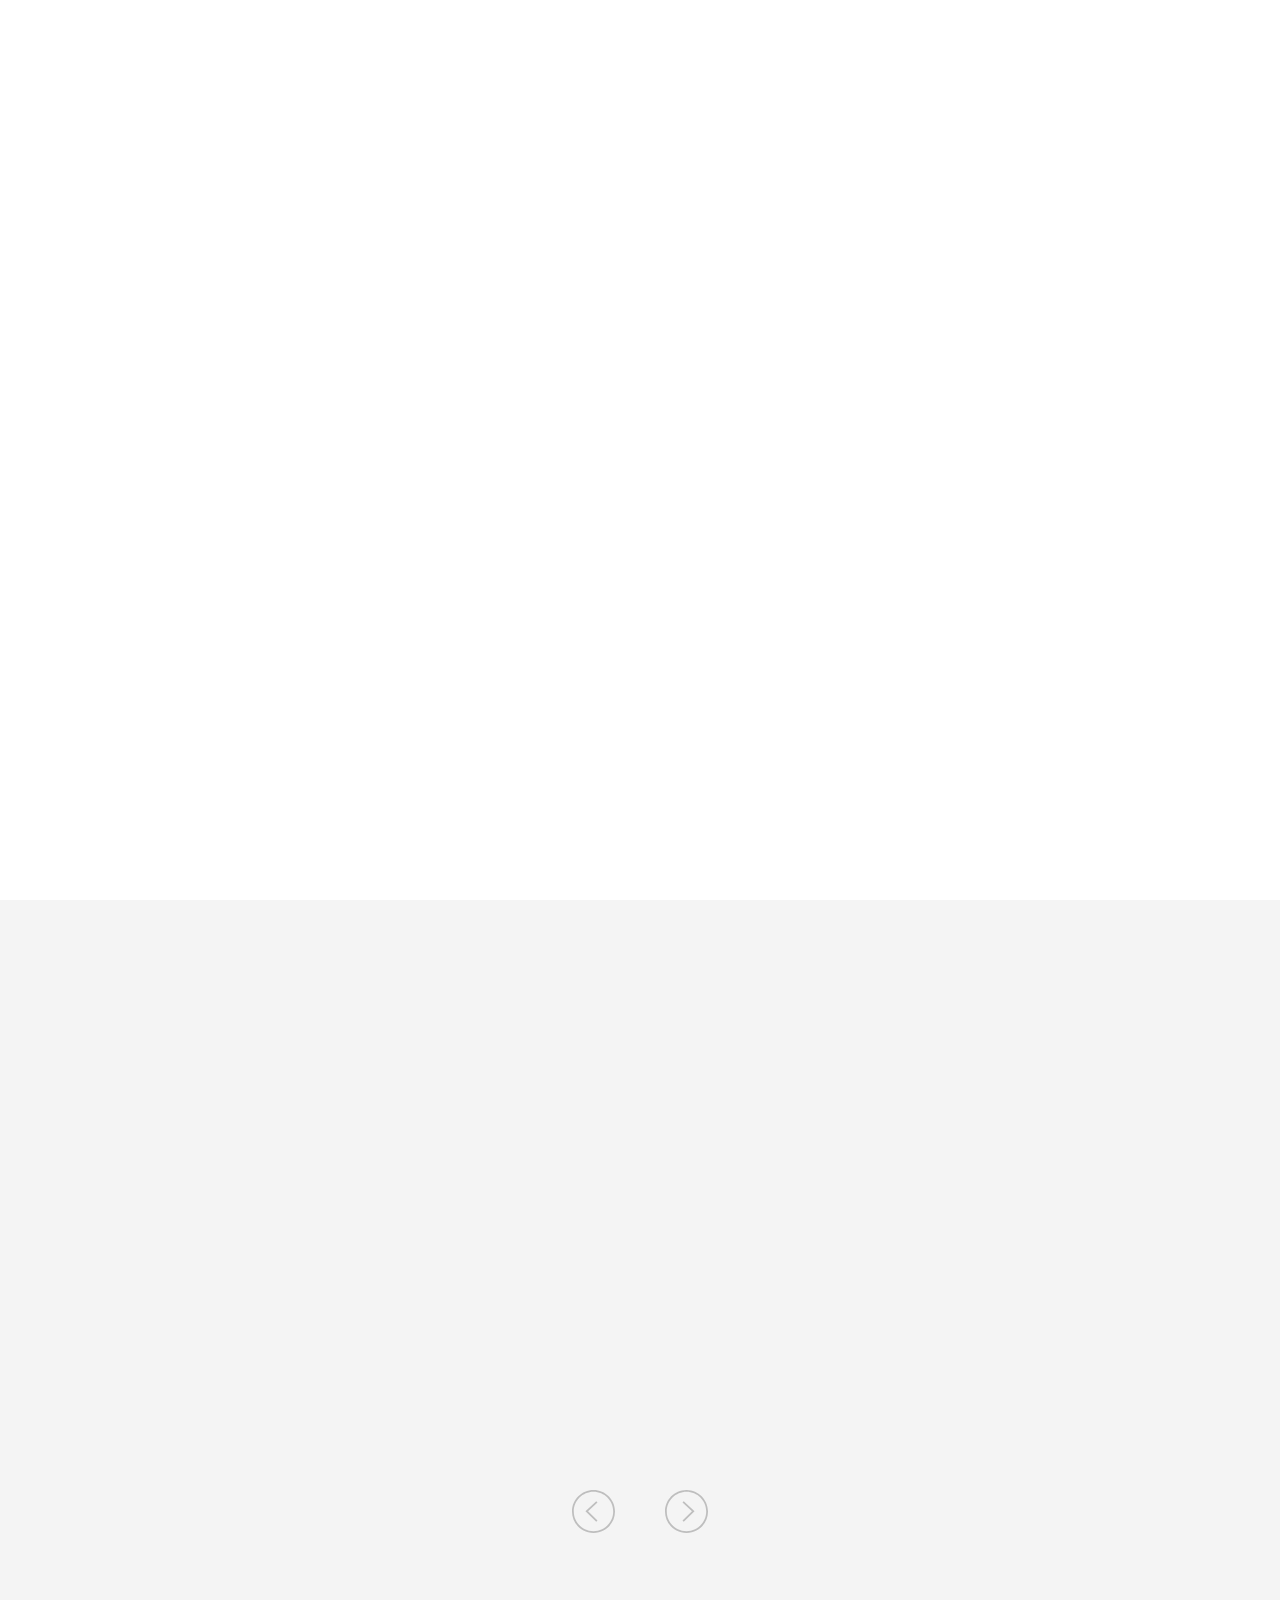
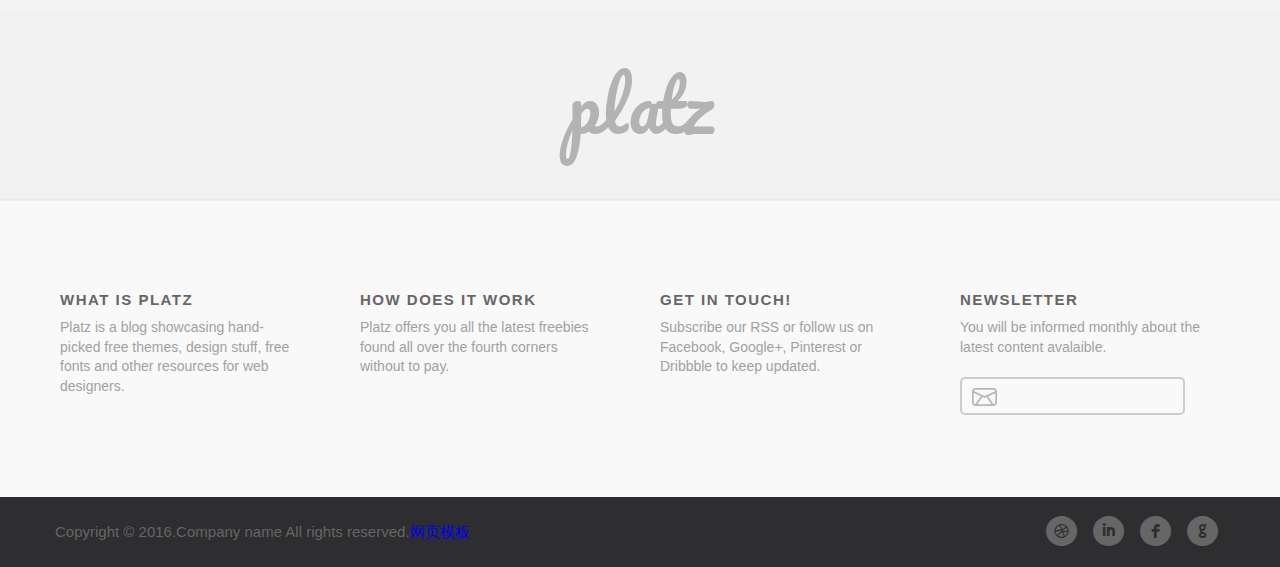
<file: index.html>
<!DOCTYPE HTML>
<html>

<head>

<meta http-equiv="Content-Type" content="text/html; charset=UTF-8">
<title>Home</title>

<!-- Behavioral Meta Data -->
<meta name="apple-mobile-web-app-capable" content="yes">
<meta name="viewport" content="width=device-width, initial-scale=1, maximum-scale=1, user-scalable=no">
<link rel="icon" type="image/png" href="img/small-logo-01.png">
<link href='http://fonts.googleapis.com/css?family=Roboto:400,900,900italic,700italic,700,500italic,400italic,500,300italic,300' rel='stylesheet' type='text/css'>
<link href='https://fonts.googleapis.com/css?family=Pacifico' rel='stylesheet' type='text/css'>
<link href='style.css' rel='stylesheet' type='text/css'>

</head>
<body>

<a name="ancre"></a>

<!-- CACHE -->
<div class="cache"></div>

<!-- HEADER -->

<div id="wrapper-header">
	<div id="main-header" class="object">
		<div class="logo"><img src="img/logo-burst.png" alt="logo platz" height="38" width="90"></div>
        <div id="main_tip_search"> 
			<form>
				<input type="text" name="search" id="tip_search_input" list="search" autocomplete=off required>
			</form>
		</div>
        <div id="stripes"></div>
    </div>
</div>

<!-- NAVBAR -->

<div id="wrapper-navbar">
		<div class="navbar object">
    		<div id="wrapper-sorting">
            <div id="wrapper-title-1">
            <div class="top-rated object">Top-rated</div>
            	<div id="fleche-nav-1"></div>
    		</div>
            
            <div id="wrapper-title-2">
            <a href="#"><div class="recent object">Recent</div></a>
                <div id="fleche-nav-2"></div>
    		</div>
            
            <div id="wrapper-title-3">
            <a href="#"><div class="oldies object">Oldies</div></a>
                <div id="fleche-nav-3"></div>
    		</div>
            </div>
            <div id="wrapper-bouton-icon">
            	<div id="bouton-ai"><img src="img/icon-ai.svg" alt="illustrator" title="Illustrator" height="28" width="28"></div>
            	<div id="bouton-psd"><img src="img/icon-psd.svg" alt="photoshop" title="Photoshop" height="28" width="28"></div>
            	<div id="bouton-theme"><img src="img/icon-themes.svg" alt="theme" title="Theme" height="28" width="28"></div>
            	<div id="bouton-font"><img src="img/icon-font.svg" alt="font" title="Font" height="28" width="28"></div>
            	<div id="bouton-photo"><img src="img/icon-photo.svg" alt="photo" title="Photo" height="28" width="28"></div>
            	<div id="bouton-premium"><img src="img/icon-premium.svg" alt="premium" title="Premium" height="28" width="28"></div>
			</div>
    	</div>
    </div>

<!-- FILTER -->	

	<div id="main-container-menu" class="object">
    	<div class="container-menu">
        	
            <div id="main-cross">
            	<div id="cross-menu"></div>
            </div>
            
            <div id="main-small-logo">
            	<div class="small-logo"></div>
            </div>
            
            <div id="main-premium-ressource">
                <div class="premium-ressource"><a href="#">Premium resources</a></div>
            </div>
            
            <div id="main-themes">
                <div class="themes"><a href="#">Latest themes</a></div>
            </div>
            
            <div id="main-psd">
                <div class="psd"><a href="#">PSD goodies</a></div>
            </div>
                
            <div id="main-ai">
                <div class="ai"><a href="#">Illustrator freebies</a></div>
            </div>
            
            <div id="main-font">
                <div class="font"><a href="#">Free fonts</a></div>
            </div>
            
            <div id="main-photo">
                <div class="photo"><a href="#">Free stock photos</a></div>
            </div>
            
        </div>
    </div>


<!-- PORTFOLIO -->

	<div id="wrapper-container">
    
		<div class="container object">

			<div id="main-container-image">
                       
					<section class="work">

						<figure class="white">
							<a href="details.html">
								<img src="img/psd-4.jpg" alt="" />
								<dl>
									<dt>Wordpress theme</dt>
									<dd>Symphony is a responsive one page website template designed with sketches and coded with html5 and php. Freebie released by Lacoste Xavier.</dd>	
								</dl>
							</a>
                            <div id="wrapper-part-info">
                            	<div class="part-info-image"><img src="img/icon-psd.svg" alt="" width="28" height="28"/></div>
                            	<div id="part-info">Wordpress theme</div>
							</div>
                        </figure>	

						<figure class="white">
							<a href="#">
								<img src="img/font-1.jpg" alt="" />
								<dl>
									<dt>Free font</dt>
									<dd>Bavro is a minimal free font best suitable for posters and headlines. Designed and released by Marcelo Melo.</dd>
								</dl>
							</a>	
                            <div id="wrapper-part-info">
                            	<div class="part-info-image"><img src="img/icon-font.svg" alt="" width="28" height="28"/></div>
                            	<div id="part-info">Free font</div>
							</div>
						</figure>	

						<figure class="white">
							<a href="#">
								<img src="img/psd-1.jpg" alt="" />
								<dl>
									<dt>PSD Goodies</dt>
									<dd>A set of high resolution iPhone 6 and Nexus 5 mockups created with smart objects. Free PSD released by Ghani Pradita.</dd>	
								</dl>
							</a>	
                            <div id="wrapper-part-info">
                            	<div class="part-info-image"><img src="img/icon-psd.svg" alt="" width="28" height="28"/></div>
                            	<div id="part-info">PSD Goodies</div>
							</div>
						</figure>	

						<figure class="white">
							<a href="#">
								<img src="img/psd-2.jpg" alt="" />
								<dl>
									<dt>PSD Goodies</dt>
									<dd>A set of 4 free photorealistic Nexus 5 mockups providing smart objects. Free PSD released by Craftwork.</dd>	
								</dl>
							</a>
                            <div id="wrapper-part-info">
                            	<div class="part-info-image"><img src="img/icon-psd.svg" alt="" width="28" height="28"/></div>
                            	<div id="part-info">PSD Goodies</div>
							</div>
						</figure>	

						<figure class="white">
							<a href="#">
								<img src="img/ai-1.jpg" alt="" />
								<dl>
									<dt>Illustrator freebies</dt>
									<dd>A set of 6 outline beer icons created with Adobe Illustrator. Free Ai designed and released by Justas Galaburda.</dd>	
								</dl>
							</a>	
                            <div id="wrapper-part-info">
                            	<div class="part-info-image"><img src="img/icon-ai.svg" alt="" width="28" height="28"/></div>
                            	<div id="part-info">Illustrator Freebies</div>
							</div>
						</figure>	

						<figure class="white">
							<a href="#">
								<img src="img/theme-2.jpg" alt="" />
								<dl>
									<dt>Html theme</dt>
									<dd>Symphony is a responsive one page website template designed with sketches and coded with html5 and php. Freebie released by Lacoste Xavier.</dd>	
								</dl>
							</a>
                            <div id="wrapper-part-info">
                            	<div class="part-info-image"><img src="img/icon-themes.svg" alt="" width="28" height="28"/></div>
                            	<div id="part-info">Html theme</div>
							</div>
						</figure>	

						<figure class="white">
							<a href="#">
								<img src="img/psd-3.jpg" alt="" />
								<dl>
									<dt>PSD goodies</dt>
									<dd>A set of 9 high-quality Apple Watch mockups created with Photoshop smart objects. Free PSD released by Samuel Medvedowsky.</dd>	
								</dl>
							</a>	
                            <div id="wrapper-part-info">
                            	<div class="part-info-image"><img src="img/icon-psd.svg" alt="" width="28" height="28"/></div>
                            	<div id="part-info">PSD Goodies</div>
							</div>
						</figure>	

						<figure class="white">
							<a href="#">
								<img src="img/font-2.jpg" alt="" />
								<dl>
									<dt>Free font</dt>
									<dd>Beyno is a free uppercase font with a futuristic feel and look. Designed and released by Fabian Korn.</dd>	
								</dl>
							</a>
                            <div id="wrapper-part-info">
                            	<div class="part-info-image"><img src="img/icon-font.svg" alt="" width="28" height="28"/></div>
                            	<div id="part-info">Free font</div>
							</div>
						</figure>	

						<figure class="white">
							<a href="#">
								<img src="img/font-3.jpg" alt="" />
								<dl>
									<dt>Wordpress theme</dt>
									<dd>Symphony is a responsive one page website template designed with sketches and coded with html5 and php. Freebie released by Lacoste Xavier.</dd>	
								</dl>
							</a>	
                            <div id="wrapper-part-info">
                            	<div class="part-info-image"><img src="img/icon-font.svg" alt="" width="28" height="28"/></div>
                            	<div id="part-info">Wordpress theme</div>
							</div>
						</figure>	

						<figure class="white">
							<a href="#">
								<img src="img/ai-2.jpg" alt="" />
								<dl>
									<dt>Illustrator icons</dt>
									<dd>A set of 16 outline space icons created with Adobe Illustrator. Free Ai designed and released by Justas Galaburda.</dd>	
								</dl>
							</a>	
                            <div id="wrapper-part-info">
                            	<div class="part-info-image"><img src="img/icon-ai.svg" alt="" width="28" height="28"/></div>
                            	<div id="part-info">Illustrator icons</div>
							</div>
						</figure>		

						<figure class="white">
							<a href="#">
								<img src="img/icons-1.jpg" alt="" />
								<dl>
									<dt>PSD icons</dt>
									<dd>Grap is a set of 9 simple but coloured icons created with Photoshop. Free PSD released by kamran bhatti.</dd>	
								</dl>
							</a>
                            <div id="wrapper-part-info">
                            	<div class="part-info-image"><img src="img/icon-psd.svg" alt="" width="28" height="28"/></div>
                            	<div id="part-info">PSD icons</div>
							</div>
						</figure>	

						<figure class="white">
							<a href="#">
								<img src="img/ui-1.jpg" alt="" />
								<dl>
									<dt>UI design</dt>
									<dd>Acess to our largest database of the web about the ui and look into a ton of professionnal tools</dd>	
								</dl>
							</a>	
                            <div id="wrapper-part-info">
                            	<div class="part-info-image"><img src="img/icon-premium.svg" alt="" width="28" height="28"/></div>
                            	<div id="part-info">Premium ui</div>
							</div>
						</figure>
                        
                        <figure class="white">
							<a href="#">
								<img src="img/font-5.jpg" alt="" />
								<dl>
									<dt>Free font</dt>
									<dd>A set of 6 outline beer icons created with Adobe Illustrator. Free Ai designed and released by Justas Galaburda.</dd>	
								</dl>
							</a>	
                            <div id="wrapper-part-info">
                            	<div class="part-info-image"><img src="img/icon-font.svg" alt="" width="28" height="28"/></div>
                            	<div id="part-info">Free font</div>
							</div>
						</figure>	

						<figure class="white">
							<a href="#">
								<img src="img/theme-2.jpg" alt="" />
								<dl>
									<dt>Html theme</dt>
									<dd>Symphony is a responsive one page website template designed with sketches and coded with html5 and php. Freebie released by Lacoste Xavier.</dd>	
								</dl>
							</a>
                            <div id="wrapper-part-info">
                            	<div class="part-info-image"><img src="img/icon-themes.svg" alt="" width="28" height="28"/></div>
                            	<div id="part-info">Html theme</div>
							</div>
						</figure>	

						<figure class="white">
							<a href="#">
								<img src="img/psd-5.jpg" alt="" />
								<dl>
									<dt>PSD mockup</dt>
									<dd>A very detailed Macbook Air mockup created with Photoshop and providing smart objects. Free PSD released by Barin Cristian.</dd>	
								</dl>
							</a>
                            <div id="wrapper-part-info">
                            	<div class="part-info-image"><img src="img/icon-psd.svg" alt="" width="28" height="28"/></div>
                            	<div id="part-info">PSD mockup</div>
							</div>
						</figure>	

						<figure class="white">
							<a href="#">
								<img src="img/icons-3.jpg" alt="" />
								<dl>
									<dt>PSD icons</dt>
									<dd>A set of 16 hand gestures icons you may find useful for your projects. Free PSD released by Rovane Durso.</dd>	
								</dl>
							</a>	
                            <div id="wrapper-part-info">
                            	<div class="part-info-image"><img src="img/icon-psd.svg" alt="" width="28" height="28"/></div>
                            	<div id="part-info">PSD icons</div>
							</div>
						</figure>	

						<figure class="white">
							<a href="#">
								<img src="img/font-4.jpg" alt="" />
								<dl>
									<dt>Free font</dt>
									<dd>Julep is an elegant and modern free font released in vector formats (Ai, EPS and PDF). Designed and released by Jeremy Ross.</dd>	
								</dl>
							</a>	
                            <div id="wrapper-part-info">
                            	<div class="part-info-image"><img src="img/icon-font.svg" alt="" width="28" height="28"/></div>
                            	<div id="part-info">Free font</div>
							</div>
						</figure>	

						<figure class="white">
							<a href="#">
								<img src="img/theme-3.jpg" alt="" />
								<dl>
									<dt>HTML theme</dt>
									<dd>Gorgo is a free HTML portfolio template for freelancers, photographers, agencies, designers and other creative fields. Designed and released by Aristothemes.</dd>	
								</dl>
							</a>
                            <div id="wrapper-part-info">
                            	<div class="part-info-image"><img src="img/icon-themes.svg" alt="" width="28" height="28"/></div>
                            	<div id="part-info">HTML theme</div>
							</div>
						</figure>		

						<figure class="white">
							<a href="#">
								<img src="img/font-6.jpg" alt="" />
								<dl>
									<dt>Free font</dt>
									<dd>REEF is a rounded font free for commercial and personal use. It's strength lies in simplicity and construction.</dd>	
								</dl>
							</a>	
                            <div id="wrapper-part-info">
                            	<div class="part-info-image"><img src="img/icon-font.svg" alt="" width="28" height="28"/></div>
                            	<div id="part-info">Free font</div>
							</div>
						</figure>	

						<figure class="white">
							<a href="#">
								<img src="img/theme-4.jpg" alt="" />
								<dl>
									<dt>HTML theme</dt>
									<dd>ActiveBox is a free responsive HTML template featured by clean and minimalistic design. Designed and coded by Kamal Chaneman.</dd>	
								</dl>
							</a>
                            <div id="wrapper-part-info">
                            	<div class="part-info-image"><img src="img/icon-themes.svg" alt="" width="28" height="28"/></div>
                            	<div id="part-info">HTML theme</div>
							</div>
						</figure>	
                        
					</section>
                    
				</div>	
            	    
			</div>
         
    <div id="wrapper-oldnew">
    	<div class="oldnew">
        	<div class="wrapper-oldnew-prev">
            	<div id="oldnew-prev"></div>
        	</div>
            <div class="wrapper-oldnew-next">
            	<div id="oldnew-next"></div>
    		</div>
        </div>
	</div>     
            
	<div id="wrapper-thank">
    	<div class="thank">
        	<div class="thank-text">pl<span style="letter-spacing:-5px;">a</span>tz</div>
    	</div>
	</div>
	    
	<div id="main-container-footer">
		<div class="container-footer">
        	
            <div id="row-1f">
            	<div class="text-row-1f"><span style="font-weight:600;font-size:15px;color:#666;line-height:250%;text-transform:uppercase;letter-spacing:1.5px;">What is Platz</span><br>Platz is a blog showcasing hand-picked free themes, design stuff, free fonts and other resources for web designers.</div>
            </div>
            
            <div id="row-2f">
            	<div class="text-row-2f"><span style="font-weight:600;font-size:15px;color:#666;line-height:250%;text-transform:uppercase;letter-spacing:1.5px;">How does it work</span><br>Platz offers you all the latest freebies found all over the fourth corners without to pay.</div>
            </div>
            
            <div id="row-3f">
            	<div class="text-row-3f"><span style="font-weight:600;font-size:15px;color:#666;line-height:250%;text-transform:uppercase;letter-spacing:1.5px;">Get in touch!</span><br>Subscribe our RSS or follow us on Facebook, Google+, Pinterest or Dribbble to keep updated.</div>
            </div>
            
            <div id="row-4f">
            	<div class="text-row-4f"><span style="font-weight:600;font-size:15px;color:#666;line-height:250%;text-transform:uppercase;letter-spacing:1.5px;">Newsletter</span><br>You will be informed monthly about the latest content avalaible.</div>

				<div id="main_tip_newsletter"> 
					<form>
						<input type="text" name="newsletter" id="tip_newsletter_input" list="newsletter" autocomplete=off required>
					</form>
				</div>
            </div>
            
		</div>
	</div>
    
    
    <div id="wrapper-copyright">
		<div class="copyright">
    		<div class="copy-text object">Copyright &copy; 2016.Company name All rights reserved.<a target="_blank" href="http://sc.chinaz.com/moban/">&#x7F51;&#x9875;&#x6A21;&#x677F;</a></div>
    		
			<div class="wrapper-navbouton">
    			<div class="google object">g</div>
    			<div class="facebook object">f</div>
    			<div class="linkin object">i</div>
    			<div class="dribbble object">d</div>
    		</div>
    	</div>
    </div>

</div>

<!-- SCRIPT -->

<script src="js/jquery-1.8.3.min.js"></script>
<script type="text/javascript" src="js/jquery.scrollTo.min.js"></script>
<script type="text/javascript" src="js/jquery.localScroll.min.js"></script>
<script type="text/javascript" src="js/jquery-animate-css-rotate-scale.js"></script>
<script type="text/javascript" src="js/fastclick.min.js"></script>
<script type="text/javascript" src="js/jquery.animate-colors-min.js"></script>
<script type="text/javascript" src="js/jquery.animate-shadow-min.js"></script>    
<script type="text/javascript" src="js/main.js"></script>
<script>

/* PRELOADER */

function preloader() {
	if (document.images) {
		var img1 = new Image();
		var img2 = new Image();
		var img3 = new Image();
		var img4 = new Image();
		var img5 = new Image();
		var img6 = new Image();
		var img7 = new Image();
		var img8 = new Image();
		var img9 = new Image();
		var img10 = new Image();
		var img11 = new Image();
		var img12 = new Image();
		var img13 = new Image();
		var img14 = new Image();
		var img15 = new Image();
		var img16 = new Image();
		var img17 = new Image();
		var img18 = new Image();
		var img19 = new Image();
		var img20 = new Image();

		img1.src = "img/psd-4.jpg";
		img2.src = "img/font-1.jpg";
		img3.src = "img/psd-1.jpg";
		img4.src = "img/psd-2.jpg";
		img5.src = "img/ai-1.jpg";
		img6.src = "img/theme-2.jpg";
		img7.src = "img/psd-3.jpg";
		img8.src = "img/font-2.jpg";
		img9.src = "img/font-3.jpg";
		img10.src = "img/ai-2.jpg";
		img11.src = "img/icons-1.jpg";
		img12.src = "img/ui-1.jpg";
		img13.src = "img/font-5.jpg";
		img14.src = "img/theme-2.jpg";
		img15.src = "img/psd-5.jpg";
		img16.src = "img/icons-3.jpg";
		img17.src = "img/font-4.jpg";
		img18.src = "img/theme-3.jpg";
		img19.src = "img/font-6.jpg";
		img20.src = "img/theme-4.jpg";
	}
}
function addLoadEvent(func) {
	var oldonload = window.onload;
	if (typeof window.onload != 'function') {
		window.onload = func;
	} else {
		window.onload = function() {
			if (oldonload) {
				oldonload();
			}
			func();
		}
	}
}
addLoadEvent(preloader);

</script>

</body>
</html>
</file>
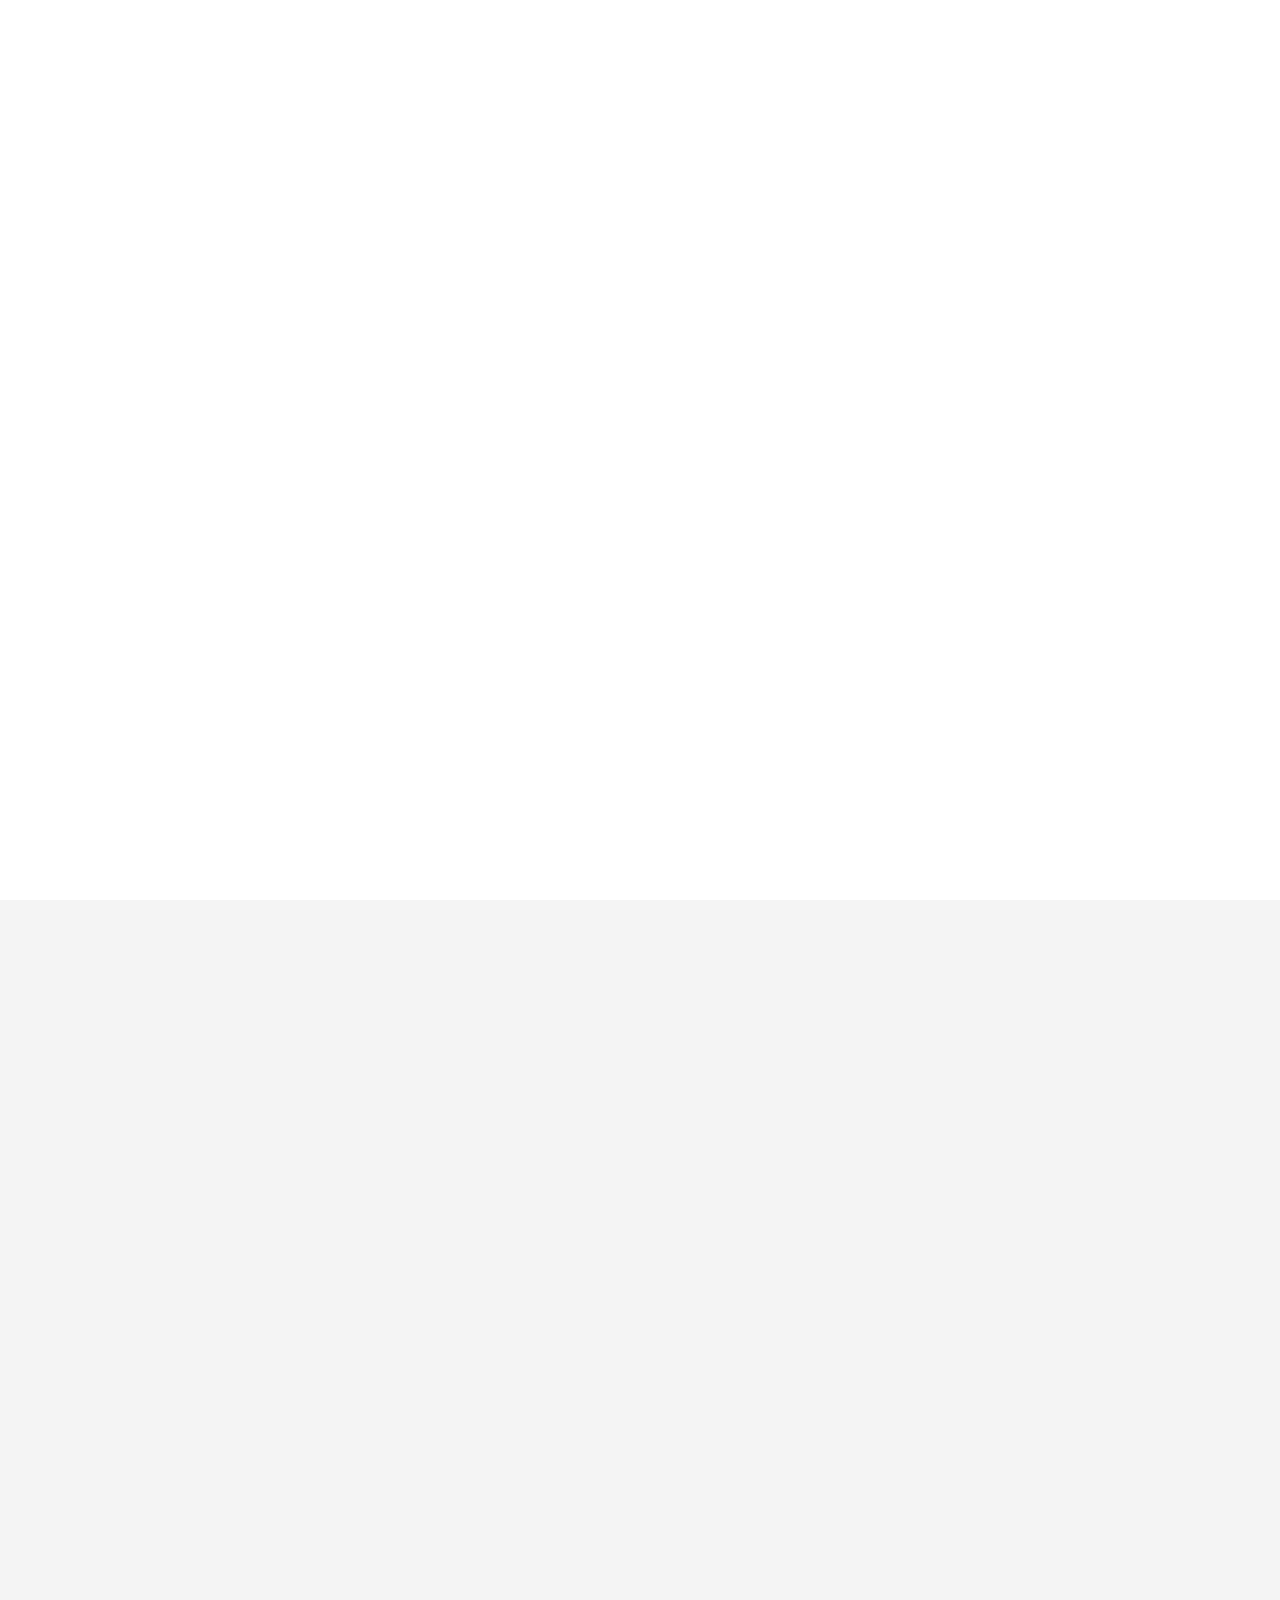
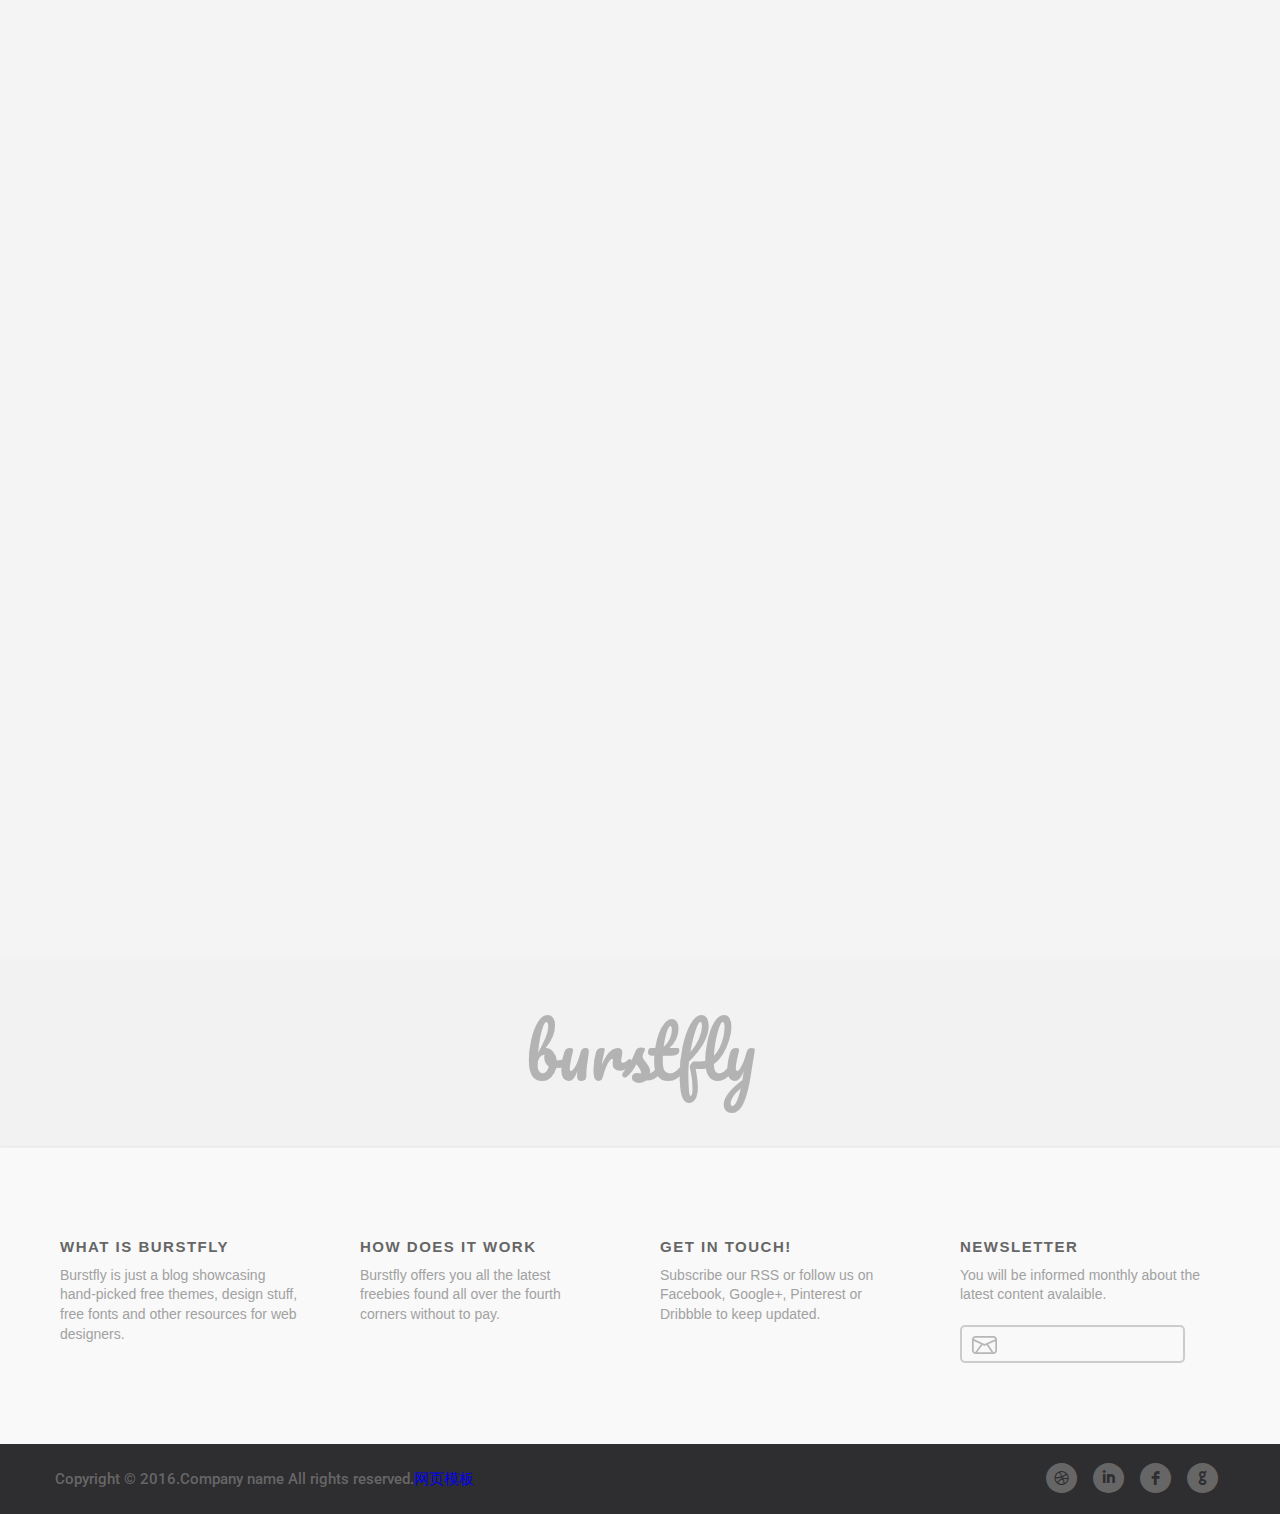
<file: details.html>
<!DOCTYPE HTML>
<html>

<head>

<meta http-equiv="Content-Type" content="text/html; charset=UTF-8">
<title></title>

<!-- Behavioral Meta Data -->
<meta name="apple-mobile-web-app-capable" content="yes">
<meta name="viewport" content="width=device-width, initial-scale=1, maximum-scale=1, user-scalable=no">
<link rel="icon" type="image/png" href="img/small-logo-01.png">
<link href='http://fonts.googleapis.com/css?family=Roboto:400,900,900italic,700italic,700,500italic,400italic,500,300italic,300' rel='stylesheet' type='text/css'>
<link href='https://fonts.googleapis.com/css?family=Pacifico' rel='stylesheet' type='text/css'>
<style>

/*-------------------------*/
/* FONT BDD */
/*-------------------------*/

@font-face {
    font-family: 'socialicoregular';
    src: url('font/socialico-webfont.eot');
    src: url('font/socialico-webfont.eot?#iefix') format('embedded-opentype'),
         url('font/socialico-webfont.woff2') format('woff2'),
         url('font/socialico-webfont.woff') format('woff'),
         url('font/socialico-webfont.ttf') format('truetype'),
         url('font/socialico-webfont.svg#socialicoregular') format('svg');
}

@font-face {
    font-family: 'socialico_plusregular';
    src: url('font/socialico_plus-webfont.eot');
    src: url('font/socialico_plus-webfont.eot?#iefix') format('embedded-opentype'),
         url('font/socialico_plus-webfont.woff2') format('woff2'),
         url('font/socialico_plus-webfont.woff') format('woff'),
         url('font/socialico_plus-webfont.ttf') format('truetype'),
         url('font/socialico_plus-webfont.svg#socialico_plusregular') format('svg');
}


.disable-hover {
	pointer-events: none;
}

img{vertical-align:bottom;}

a {
	text-decoration:none;
}

ul { 
	list-style-type: none; 
	margin:0;
	padding:0;
}

.anim-1,.anim-2{display:none;}

/*-------------------------*/
/* MAIN TRANSITION FOR EFFECT HOVER*/
/*-------------------------*/

.object {
    transition: all 0.25s ease-in-out;
    -webkit-transition: all 0.25s ease-in-out; /** Chrome & Safari **/
    -moz-transition: all 0.25s ease-in-out; /** Firefox **/
    -o-transition: all 0.25s ease-in-out; /** Opera **/
}

/*----------------------------*/
/* BODY SETTINGS */
/*----------------------------*/

body,html{
	padding:0;margin:0;
	background-color:#F4F4F4;
}

.cache{
	width:100%;
	height:100%;
	position:absolute;
	background-color:#FFF;
	z-index:1000;
}

/*----------------------------*/
/* CUSTOM SCROLLBAR  */
/*----------------------------*/

::-webkit-scrollbar {
    width: 9px;
}
 
::-webkit-scrollbar-track {
    background:#eee;
    border: thin solid lightgray;
    box-shadow: 0px 0px 3px rgba(0, 0, 0, 0.1) inset;
}
 
::-webkit-scrollbar-thumb {
    background:#999;
    border: thin solid gray;
}

/*----------------------------*/
/* HEADER BLACK TOP WITH LOGO */
/*----------------------------*/


#wrapper-header{
	float:left;
	width:105%;
	height:65px;
	background-color:#2E2D30;
	opacity:0;
}

#main-header{
	position:relative;
	width:1200px;
	left:50%;
	margin-left:-600px;
	height:auto;
}

#logo{
	position:absolute;
    margin-top:13.5px;
	left:15px;
	cursor:pointer;
}

#stripes{
	background: url(img/stripes.svg) no-repeat;
	position:absolute;
	width:27px;
	height:20px;
	right:15px;
	top:22.5px;
	cursor:pointer;
	display:none;
}

#logo img{height:100%;width:100%;}

/*----------------------------*/
/* SUB NAV BAR */
/*----------------------------*/

#wrapper-navbar{
	float:left;
	width:100%;
	height:0px;
	background-color:#FFF;
	border-bottom:solid #EDEDED 1px;
	opacity:0;
}

.navbar{
	position:relative;
	width:1200px;
	left:50%;
	margin-left:-600px;
	height:100%;
	top:0;
}

.top-rated,.recent,.oldies{
	float:left;
	text-align:left;
	font-family: 'Roboto',sans-serif;
    font-size: 13px;
	height:40px;
	line-height:40px;
    margin-top:10px;
	cursor:pointer;
	-webkit-font-smoothing: antialiased;
    -moz-osx-font-smoothing: grayscale;
	text-transform: uppercase;
	letter-spacing:1.5px;
}

.top-rated{color:#666;margin-left:15px;font-weight:500;}
.recent,.oldies{color: #CCC;margin-left:80px;font-weight:500;margin-left:40px;}

.top-rated:hover,.recent:hover,.oldies:hover{color:#666;opacity:1;}

#fleche-nav-1,#fleche-nav-2,#fleche-nav-3{
	float:left;
	margin-top:26px;
	background: url(img/fleche-nav.svg) no-repeat ;
	width:5px;
	height:10px;
	margin-left:5px;
}

#fleche-nav-2,#fleche-nav-3{opacity:0.5;}

#wrapper-bouton-icon{display:block;}
#bouton-ai,#bouton-psd,#bouton-photo,#bouton-font,#bouton-theme,#bouton-premium{
	float:right;
	width:28px;
	height:28px;
	margin-top:16px;
	margin-right:15px;
	cursor:pointer;
	opacity:1;
	 transition: all 0.2s ease-in-out;
    -webkit-transition: all 0.2s ease-in-out;
    -moz-transition: all 0.2s ease-in-out;
    -o-transition: all 0.2s ease-in-out;
    -ms-transition: all 0.2s ease-in-out;
}

#bouton-ai:hover,#bouton-psd:hover,#bouton-photo:hover,#bouton-font:hover,#bouton-theme:hover,#bouton-premium:hover{opacity:0.5;transform: scale(1.2);}

#bouton-ai img,#bouton-psd img,#bouton-photo img,#bouton-font img,#bouton-theme img,#bouton-premium img{width:100%;height:100%;}

/*----------------------------*/
/* MAIN DIV */
/*----------------------------*/

#wrapper-container{
	float:left;
	width:100%;
	height:auto;
}

.container,.container-footer {
    position:relative;
    width: 1200px;
    margin-left:-600px;
    left:50%;
}

/*----------------------------*/
/* MENU SIDE */
/*----------------------------*/

#main-container-menu {
	position:fixed;
    width:100%;
    height:100%;
	left:-100%;
	background-color:rgba(34, 34, 34, 0.95);
	z-index:1000;
}

.container-menu{
	position:relative;
	height:100%;
	width:100%;
}

/*----------------------------*/
/* CROSS */
/*----------------------------*/

#main-cross{
	float:left;
	min-height:53px;
	width:100%;
	margin-bottom:50px;
}

#cross-menu{
	position:absolute;
	width:18px;
	height:18px;
	right:25px;
	margin-top:25px;
	background: url(img/cross-menu.svg) no-repeat;
	cursor:pointer;
}

/*----------------------------*/
/* SMALL LOGO */
/*----------------------------*/

#main-small-logo{
	float:left;
	min-height:53px;
	width:100%;
	margin-bottom:25px;
}

.small-logo{
	position:absolute;
	width:131px;
	height:53px;
	left:50%;
	margin-left:-65.5px;
	background: url(img/small-logo.svg) no-repeat;
}

/*----------------------------*/
/* MAIN DIV WITH IMAGE */
/*----------------------------*/

#main-container-image {
    float:left;
    width:100%;
    height:auto;
	background-color:#F4F4F4;
	margin-top:25px;
	opacity:0;

}

.work figure-single {
    float:left;
	width:60%;
	margin-left:7.5%;
    height:auto;
    padding: 0 !important;
    transition: all 0.3s ease-in-out;
    -webkit-transition: all 0.3s ease-in-out;
    -moz-transition: all 0.3s ease-in-out;
    -o-transition: all 0.3s ease-in-out;
    -ms-transition: all 0.3s ease-in-out;
	-webkit-box-shadow: 1px 1px 2px 0px rgba(0,0,0,0.2);
	-moz-box-shadow: 1px 1px 2px 0px rgba(0,0,0,0.2);
	box-shadow: 1px 1px 2px 0px rgba(0,0,0,0.2);
	background-color:#FFF;
}

.work figure-single img {
    height: 95%;
    width: 95%;
	margin-left:2.5%;
	margin-top:2.5%;
}

#wrapper-part-info{
	position:relative;
	width:100%;
	height:auto;
	background-color:#FFFFFF;
}

.part-info-image-single{
	float:left;
	margin-bottom:17.5px;
}
#wrapper-part-info .part-info-image img{height:20%;width:20%;}

.wrapper-text-description{
	position:absolute;
	width:20%;
	right:7.5%;
	height:auto;
	margin-top:85px;	
}

.wrapper-view,.wrapper-file,.wrapper-weight,.wrapper-desc,.wrapper-download{
	float:left;
	width:100%;
	border-bottom:solid #E0E0E0 1px;
}
.wrapper-file,.wrapper-weight,.wrapper-desc,.wrapper-download{
	border-top:solid #FFF 1px;
}
.wrapper-morefrom{
	float:left;
	width:100%;
	border-top:solid #FFF 1px;
}
.wrapper-view,.wrapper-file,.wrapper-weigh,.wrapper-download,.wrapper-morefrom{height:40px;}
.wrapper-desc,.wrapper-morefrom{height:auto;}

.icon-view,.icon-file,.icon-weight,.icon-desc,.icon-download{
	float:left;
	left:0;
	margin-right:25px;
}
.icon-view{margin-top:10px;}
.icon-file{margin-top:9px;margin-left:2px;}
.icon-weight{margin-top:8px;margin-left:2px;}
.icon-desc{margin-top:7px;}
.icon-download{margin-top:6px;margin-left:3px;}

.icon-view img,.icon-file img,.icon-weight img,.icon-desc img,.icon-download img{height:100%;width:100%;}

.text-view,.text-file,.text-weight,.text-desc,.text-download{
	float:left;
	text-align:left;
	font-family: Helvetica, sans-serif;
    font-size: 15px;
	font-weight:400;
	-webkit-font-smoothing: antialiased;
    -moz-osx-font-smoothing: grayscale;
	color:#A1A1A1;
}
.text-view,.text-file,.text-weight,.text-download{
	height:40px;
	line-height:40px;
}
.text-desc{
	width:calc(100% - 49px);
	line-height:130%;
	height:auto;
	margin-bottom:25px;
	margin-top:10px;
}

.text-download a{
	color:#A1A1A1;
	transition: all 0.2s ease-in-out;
    -webkit-transition: all 0.2s ease-in-out; 
    -moz-transition: all 0.2s ease-in-out; 
    -o-transition: all 0.2s ease-in-out;
}

.text-download a:hover{color:#666;}

.text-morefrom{
	float:left;
	text-align:left;
	font-family: Helvetica, sans-serif;
	-webkit-font-smoothing: antialiased;
    -moz-osx-font-smoothing: grayscale;
    font-size: 16px;
	font-weight:600;
	color:#686868;
	width:100%;
	margin-left:0;
	line-height:130%;
	height:auto;
	margin-bottom:0;
	margin-top:20px;
}

.image-morefrom{
	float:left;
	width:100%;
	margin-top:20px;
	height:auto;
	margin-bottom:35px;
}

.image-morefrom-1,.image-morefrom-2,.image-morefrom-3,.image-morefrom-4{
	float:left;
	width:47.5%;
	height:auto;
	-webkit-box-shadow: 1px 1px 2px 0px rgba(0,0,0,0.2);
	-moz-box-shadow: 1px 1px 2px 0px rgba(0,0,0,0.2);
	box-shadow: 1px 1px 2px 0px rgba(0,0,0,0.2);
	background-color:#FFF;
	transition: all 0.2s ease-in-out;
	-webkit-transition: all 0.2s ease-in-out;
	-moz-transition: all 0.2s ease-in-out;
	-o-transition: all 0.2s ease-in-out;
	cursor:pointer;
}

.image-morefrom-1,.image-morefrom-3{margin-right:5%;}
.image-morefrom-1,.image-morefrom-2{margin-bottom:12.5px;}

.image-morefrom-1 img,.image-morefrom-2 img,.image-morefrom-3 img,.image-morefrom-4 img{
	width:85%;
	height:auto;
	margin-left:7.5%;
	padding-bottom:7.5%;
	padding-top:7.5%;
}
.image-morefrom-1:hover,.image-morefrom-2:hover,.image-morefrom-3:hover,.image-morefrom-4:hover{opacity:0.5;}

.post-reply,.post-reply-2{
	float:left;
	width:60%;
	margin-left:7.5%;
    height:auto;
}

.post-reply{margin-top:50px;}

.image-reply-post,.image-reply-post-2{
	float:left;
	width:65px;
	height:65px;
	background: url(img/avatar.png) no-repeat;
	top:0;	
}

.image-reply-post{background: url(img/avatar.png) no-repeat;}
.image-reply-post-2{background: url(img/avatar-2.png) no-repeat;}

.name-reply-post,.name-reply-post-2{
	float:left;
	width:calc(100% - 95px);
	font-family: Helvetica, sans-serif;
	-webkit-font-smoothing: antialiased;
    -moz-osx-font-smoothing: grayscale;
    font-size: 16px;
	font-weight:600;
	color:#686868;
	line-height:65px;
	height:65px;
	padding-left:30px;
}

.text-reply-post,.text-reply-post-2{
	float:left;
	text-align:left;
	height:auto;
	line-height:140%;
	margin-left:95px;
	width:calc(90% - 95px);
	font-family: Helvetica, sans-serif;
	-webkit-font-smoothing: antialiased;
    -moz-osx-font-smoothing: grayscale;
    font-size: 16px;
	font-weight:400;
	color:#999;
	margin-top:-10px;
	border-bottom:solid #E9E9E9 1px;
	padding:20px;
	margin-top:-20px;
}

.post-send{
	float:left;
	width:60%;
	margin-left:7.5%;
	height:auto;
	margin-bottom:25px;
}

#main-post-send{
	float:left;
	width:calc(90% - 160px);
	margin-left:95px;
	height:auto;
	margin-top:0px;
}

#title-post-send{
	font-family: Helvetica, sans-serif;
	-webkit-font-smoothing: antialiased;
    -moz-osx-font-smoothing: grayscale;
    font-size: 16px;
	font-weight:600;
	color:#686868;
	line-height:65px;
	height:65px;
	position:relative;
}

textarea {
    font-family: Helvetica, sans-serif;
	-webkit-font-smoothing: antialiased;
    -moz-osx-font-smoothing: grayscale;
    font-size: 16px;
	font-weight:400;
	color:#999;
	width: 320px;
	height: 150px;
	background:#FFF;
	outline:none;
	border:solid 1px #DDDDDD;
	border-radius:4px;
	padding-left:10px;
	padding-top:10px;
	float:left;
	margin-left:-15px;
	margin-top:-25px;
}

input[type=submit] {
	font-family: Helvetica, sans-serif;
	-webkit-font-smoothing: antialiased;
    -moz-osx-font-smoothing: grayscale;
    font-size: 16px;
	font-weight:600;
	color:#FFF;
	cursor: pointer;
	width: 150px;
	height: 40px;
	padding: 5px 10px;
	border-radius:4px;
	transition: all 0.5s ease-in-out;
	-webkit-transition: all 0.5s ease-in-out; /** Chrome & Safari **/
	-moz-transition: all 0.5s ease-in-out; /** Firefox **/
	-o-transition: all 0.5s ease-in-out; /** Opera **/
	background-color:#74BDEC;
	float:left;
	border:none;
}

fieldset {
	border:none;
}

textarea { 
	resize: vertical;
    max-height:100px; 
    min-height:100px;
}

textarea {
    color: #999;
}
 
textarea:-moz-placeholder {
    color: #999;
}
 
textarea::-webkit-input-placeholder {
    color: #999;
}
 
textarea.placeholder {
    color: #999;
}

.title-item{
	float:left;
	width:92.5%;
	margin-left:7.5%;
	height:68px;
	margin-bottom:10px;
}

.title-icon{
	float:left;
	width:68px;
	height:68px;
	background: url(img/title-icon-ps.svg) no-repeat;
	margin-right:20px;
}

.title-text{
	font-family: Helvetica, sans-serif;
	-webkit-font-smoothing: antialiased;
    -moz-osx-font-smoothing: grayscale;
    font-size: 22px;
	font-weight:600;
	color:#686868;
	line-height:125%;
	height:auto;
	width:calc(100% - 88px);
	margin-top:8px;
}

.title-text-2{
	font-family: Helvetica, sans-serif;
	-webkit-font-smoothing: antialiased;
    -moz-osx-font-smoothing: grayscale;
    font-size: 15px;
	font-weight:400;
	color:#A1A1A1;
	line-height:125%;
	height:auto;
	width:calc(100% - 88px);
	margin-top:8px;
}


/*----------------------------*/
/* BIG TITLE RESSOURCE FOR THE HIDDEN MENU */
/*----------------------------*/

#main-premium-ressource,#main-themes,#main-psd,#main-ai,#main-font,#main-photo{
	float:left;
	width:100%;
	min-height:36px;

}

.premium-ressource,.themes,.psd,.ai,.font,.photo{
	position:relative;
	text-align:center;
	font-family: Helvetica, sans-serif;
    font-size: 16px;
	font-weight:400;
	height:36px;
	line-height:36px;
	-webkit-font-smoothing: antialiased;
    -moz-osx-font-smoothing: grayscale;
}

.premium-ressource a,.themes a,.psd a,.ai a,.font a,.photo a{
	transition: all 0.2s ease-in-out;
    -webkit-transition: all 0.2s ease-in-out; 
    -moz-transition: all 0.2s ease-in-out; 
    -o-transition: all 0.2s ease-in-out;
}

.premium-ressource a,.themes a,.psd a,.photo a,.font a,.ai a{color:#999;}

.premium-ressource a:hover{color:#CCC;}
.themes a:hover{color:#66CC7A;}
.psd a:hover{color:#2B9ED8;}
.photo a:hover{color:#56514C;}
.font a:hover{color:#B88DFF;}
.ai a:hover{color:#FF9000;}

/*----------------------------*/
/* THX PART AND OLDNEW   */
/*----------------------------*/

#wrapper-thank{
	float:left;
	width:100%;
	height:190px;
	background-color:#F2F2F2;
	margin-top:40px;
}

#wrapper-oldnew{
	float:left;
	width:100%;
	height:80px;
	background-color:#F4F4F4;
	margin-top:50px;
}

.thank,.oldnew{
	position:relative;
	width:1200px;
	left:50%;
	margin-left:-600px;
	height:100%;
	top:0;
}

.thank-text{
	float:left;
	text-align:center;
	font-family: 'Pacifico', cursive;
    font-size: 70px;
	height:190px;
	line-height:190px;
	-webkit-font-smoothing: antialiased;
    -moz-osx-font-smoothing: grayscale;
	color:#B3B3B3;
	font-weight:400;
	width:100%;
}

/*----------------------------*/
/* FOOTER */
/*----------------------------*/

#main-container-footer{
	float:left;
	width:100%;
	height:auto;
	background-color:#F9F9F9;
	border-top:solid #F1F1F1 1px;
	-webkit-box-shadow: 0px 0px 2px 0px rgba(0,0,0,0.1);
	-moz-box-shadow: 0px 0px 2px 0px rgba(0,0,0,0.1);
	box-shadow: 0px 0px 2px 0px rgba(0,0,0,0.1);

}

#row-1f,#row-2f,#row-3f,#row-4f{
	float:left;
	width:calc(100% / 4);
	height:auto;
}

.text-row-1f,.text-row-2f,.text-row-3f,.text-row-4f{
	float:left;
	text-align:left;
	height:140%;
	line-height:140%;
	margin-left:20px;
	width:80%;
	text-align:left;
	font-family: Helvetica, sans-serif;
    font-size: 14px;
	font-weight:400;
	-webkit-font-smoothing: antialiased;
    -moz-osx-font-smoothing: grayscale;
	color:#A1A1A1;
	margin-top:80px;
}
.text-row-1f,.text-row-2f,.text-row-3f{
	margin-bottom:100px;
}

/*----------------------------*/
/* NEWSLETTER*/
/*----------------------------*/

#main_tip_newsletter{
	float:left;
	width:100%;
	height:auto;
	margin-top:20px;
}

#tip_newsletter_input
{
    font: 15px/1.6 Helvetica, sans-serif;
	color: #CCC;
	padding: 5px 5px 5px 46px;
	width: 170px;
	border:solid 2px #CCC;
	border-radius: 5px;
	-moz-appearance: none;
	-webkit-appearance: none;
    box-shadow: none; 
	outline: 0;
	background: url(img/icon-newsletter.svg) no-repeat 10px 9px;
	margin-left:20px;
	vertical-align:center;
	font-weight:400;
}

/*----------------------------*/
/* SEARCH */
/*----------------------------*/

#main_tip_search{
	float:right;
	width:170px;
	margin-top:13px;
	height:auto;
	margin-right:25px;
	display:block;
}

#tip_search_input{
    font: 16px/1.6 'Roboto',sans-serif;
	color: #686868;
	padding: 4px 4px 4px 46px;
	width: 170px;
	border:solid 1px #FFF;
	border-radius: 5px;
	-moz-appearance: none;
	-webkit-appearance: none;
    box-shadow: none; 
	outline: 0;
	margin: 0;
	background: url(img/icon-search.svg) no-repeat 12px 7px;
	vertical-align:center;
	margin-left:-40px;
	background-color:#FFF;
}

#loupe{
	position:absolute;
	background: url(img/loupe.svg) no-repeat;
	width:28px;
	height:30px;
	right:20px;
	top:94px;
	cursor:pointer;
	opacity:1;
}

/*----------------------------*/
/* COPYRIGHT PART IN BLACK DOWN*/
/*----------------------------*/

#wrapper-copyright{
	float:left;
	width:100%;
	height:70px;
	background-color:#2E2D30;
}

.copyright{
	position:relative;
	width:1200px;
	left:50%;
	margin-left:-600px;
	height:100%;
	top:0;
}

.copy-text{
	float:left;
	text-align:left;
	font-family: 'Roboto',sans-serif;
    font-size: 15px;
	height:70px;
	line-height:70px;
	cursor:pointer;
	-webkit-font-smoothing: antialiased;
    -moz-osx-font-smoothing: grayscale;
	color:#666;
	margin-left:15px;
	font-weight:500;
}

.wrapper-navbouton{
	position:absolute;
	height:100%;
	right:0;
}

.google,.facebook,.dribbble,.linkin{
	-webkit-font-smoothing: antialiased;
    -moz-osx-font-smoothing: grayscale;
	text-align:right;
	font-family:'socialicoregular';
    font-size: 44px;
	height:70px;
	line-height:70px;
	float:right;
	opacity:0.5;
	cursor:pointer;
	float:right;
	color:#666;
	opacity:1;
}

.dribbble,.facebook,.linkin,.google{padding-right:20px;}
.dribbble,.facebook,.linkin{padding-right:12px;}

.linkin:hover,.google:hover,.facebook:hover,.dribbble:hover{color:#CCC;transform: scale(1.2);}

/*----------------------------*/
/* RWD */
/*----------------------------*/

/* Others wide screen -2 */
 
@media only screen and (max-width: 2000px) {
#main-container-menu {
	display:none;
}
}

/* Others wide screen */
 
@media only screen and (max-width: 1200px) {
#main-header,.navbar,.container,.container-footer,.thank,.oldnew,.copyright {
	width:940px;
	margin-left:-465px;
}
#main-container-menu {
	display:none;
}
}

/* Small viewports — Old monitors, netbooks, tablets (landscape), etc. */
 
@media only screen and (max-width: 965px) {
#main-header,.navbar,.container,.container-footer,.thank,.oldnew,.copyright {
	width:835px;
	margin-left:-417.5px;
}
#main-container-menu {
	display:none;
}
#row-1f,#row-2f,#row-3f,#row-4f{
	width:100%;
}
.text-row-1f,.text-row-2f,.text-row-3f,.text-row-4f{
	text-align:center;
	width:70%;
	margin-left:15%;
}
.text-row-1f{
	margin-top:75px;
	margin-bottom:35px;
}
.text-row-4f{
	margin-top:0;
	margin-bottom:0;
}
.text-row-2f,.text-row-3f{
	margin-bottom:35px;
	margin-top:0;
}
#tip_newsletter_input{
	position:relative;
	left:50%;
	margin-left:-112.5px;
	margin-bottom:75px;
}
.work figure,.post-reply,.post-reply-2,.title-item,.post-send {
	margin-left:15px;
}
.wrapper-text-description{
	right:15px;
	width:30%;
}

}

/* Smaller viewports — more tablets, old monitors */
 
@media only screen and (max-width: 860px) {
#main-header,.navbar,.container,.container-footer,.thank,.oldnew,.copyright {
	width:715px;
	margin-left:-357.5px;
}
#main-container-menu {
	display:none;
}
.part-info-image-single{
	margin-bottom:11px;
}

}

/* Even smaller viewports — more tablets, etc. */
 
@media only screen and (max-width: 740px) {
#main-header,.navbar,.container,.container-footer,.thank,.oldnew,.copyright {
	width:585px;
	margin-left:-292.5px;
}   
#wrapper-bouton-icon,#main_tip_search,#text-search {
	display:none;
}
#stripes {
	display:block;
}
#main-container-menu {
	display:block;
}
.work figure {
	width:calc(100% - 30px);
	margin-left:15px;
}
.wrapper-text-description{
	width:calc(100% - 30px);
	float:left;
	position: relative;
	right:0;
	margin-left:15px;
	margin-top:25px;
}
.image-morefrom-1 img,.image-morefrom-2 img,.image-morefrom-3 img,.image-morefrom-4 img{
	width:90%;
	height:auto;
	margin-left:5%;
	padding-bottom:5%;
	padding-top:5%;
}
.post-send,.post-reply,.post-reply-2{
	width:calc(100% - 30px);
	margin-left:15px;
}
}

/* Mobile phones (Landscape) and Tablets (Portrait) */
 
@media only screen and (max-width: 610px) {
#main-header,.navbar,.container,.container-footer,.thank,.oldnew,.copyright {
	width:455px;
	margin-left:-227.5px;
} 
#wrapper-sorting{
	position:relative;
	width:300px;
	left:50%;
	margin-left:-165px;
}
.top-rated,.recent,.oldies{
	text-align:center;
	font-family: 'Roboto',sans-serif;
    font-size: 13px;
	height:40px;
	line-height:40px;
	margin-left:25px;
}
.part-info-image-single{
	float:left;
	margin-bottom:17px;
}
#wrapper-part-info .part-info-image img{
	height:92%;
	width:92%;
	margin-left:4%;
}
.work figure img {
    height: 92%;
    width: 92%;
	margin-left:4%;
	margin-top:4%;
}

}

/* Mobile phones (Landscape) and Tablets (Portrait) */
 
@media only screen and (max-width: 480px) {
#main-header,.navbar,.container,.container-footer,.thank,.oldnew,.copyright {
	width:295px;
	margin-left:-147.5px;
}
.work figure {
	width:calc(100% - 30px);
}
.wrapper-navbouton{
	display:none;
}
.copy-text{
	text-align:center;
	width:100%;
}
.thank-text{
    font-size: 50px;
}
.title-item{
	width:calc(100% - 30px);
	margin-left:15px;
}
.title-icon{
	margin-right:10px;
}
.title-text{
    font-size: 22px;
	width:100%;
	margin-top:8px;
}
.part-info-image-single{
	float:left;
	margin-bottom:15px;
}
#wrapper-part-info .part-info-image img{
	height:90%;
	width:90%;
	margin-left:5%;
}
.work figure img {
    height: 90%;
    width: 90%;
	margin-left:5%;
	margin-top:5%;
}

.name-reply-post,.name-reply-post-2{
	width:calc(100% - 75px);
	padding-left:10px;
}

.text-reply-post,.text-reply-post-2{
	margin-left:15px;
	width:calc(100% - 30px);
	padding-top:0;
	padding-left:0;
	padding-right:0;
	padding-bottom:25px;
	margin-top:20px;
}

.post-reply-2{margin-top:25px;}

#main-post-send{
	width:calc(100% - 30px);
	margin-left:15px;
}

textarea {
	width: calc(100% + 15px);
}
}
/* Mobile phones (iphone4/5)*/
 
@media only screen and (max-width: 320px) {

}



</style>

</head>

<body>

<a name="ancre"></a>

<!-- CACHE -->
<div class="cache"></div>

<!-- HEADER -->

<div id="wrapper-header">
	<div id="main-header" class="object">
		<a href="index.html"><div id="logo"><img src="img/logo-burst.svg" alt="logo burstfly" height="38" width="90"></div></a>
        <div id="main_tip_search"> 
			<form>
				<input type="text" name="search" id="tip_search_input" list="search" autocomplete=off required>
			</form>
		</div>
        <div id="stripes"></div>
    </div>
</div>

<!-- NAVBAR -->

<div id="wrapper-navbar">
		<div class="navbar object">
    		<div id="wrapper-sorting">
            <div id="wrapper-title-1">
            <div class="top-rated object">Top-rated</div>
            	<div id="fleche-nav-1"></div>
    		</div>
            
            <div id="wrapper-title-2">
            <a href="#"><div class="recent object">Recent</div></a>
                <div id="fleche-nav-2"></div>
    		</div>
            
            <div id="wrapper-title-3">
            <a href="#"><div class="oldies object">Oldies</div></a>
                <div id="fleche-nav-3"></div>
    		</div>
            </div>
            <div id="wrapper-bouton-icon">
            	<div id="bouton-ai"><img src="img/icon-ai.svg" alt="illustrator" title="Illustrator" height="28" width="28"></div>
            	<div id="bouton-psd"><img src="img/icon-psd.svg" alt="photoshop" title="Photoshop" height="28" width="28"></div>
            	<div id="bouton-theme"><img src="img/icon-themes.svg" alt="theme" title="Theme" height="28" width="28"></div>
            	<div id="bouton-font"><img src="img/icon-font.svg" alt="font" title="Font" height="28" width="28"></div>
            	<div id="bouton-photo"><img src="img/icon-photo.svg" alt="photo" title="Photo" height="28" width="28"></div>
            	<div id="bouton-premium"><img src="img/icon-premium.svg" alt="premium" title="Premium" height="28" width="28"></div>
			</div>
    	</div>
    </div>

<!-- FILTER -->	

	<div id="main-container-menu" class="object">
    	<div class="container-menu">
        	
            <div id="main-cross">
            	<div id="cross-menu"></div>
            </div>
            
            <div id="main-small-logo">
            	<div class="small-logo"></div>
            </div>
            
            <div id="main-premium-ressource">
                <div class="premium-ressource"><a href="#">Premium Resources</a></div>
            </div>
            
            <div id="main-themes">
                <div class="themes"><a href="#">Latest themes</a></div>
            </div>
            
            <div id="main-psd">
                <div class="psd"><a href="#">PSD Goodies</a></div>
            </div>
                
            <div id="main-ai">
                <div class="ai"><a href="#">Illustrator freebies</a></div>
            </div>
            
            <div id="main-font">
                <div class="font"><a href="#">Free fonts</a></div>
            </div>
            
            <div id="main-photo">
                <div class="photo"><a href="#">Free stock photos</a></div>
            </div>
            
        </div>
    </div>


<!-- PORTFOLIO -->

	<div id="wrapper-container">
    
		<div class="container object">

			<div id="main-container-image">
            	
                <div class="title-item">
                	<div class="title-icon"></div>
                    <div class="title-text">Ipad Pro Mockup </div>
                    <div class="title-text-2">Sept 25, 2015 by Onuur</div>
                </div>
                
     			       
				<div class="work">
					<figure class="white">
							 <img src="img/psd-4.jpg" alt="" />
                         <div id="wrapper-part-info">
                             <div class="part-info-image-single">
                                <img src="img/mockup-1.jpg" alt="" width="628" height="437"/>
                                <img src="img/mockup-2.jpg" alt="" width="628" height="437"/>
                                <img src="img/mockup-3.jpg" alt="" width="628" height="437"/>
                             </div>
						 </div>
                    </figure>	
				
                <div class="wrapper-text-description">
                
                	<div class="wrapper-view">
                    	<div class="icon-view"><img src="img/icon-eye.svg" alt="" width="24" height="16"/></div>
                        <div class="text-view">2,451 views</div>
                    </div>
                
                	<div class="wrapper-file">
                    	<div class="icon-file"><img src="img/icon-psdfile.svg" alt="" width="21" height="21"/></div>
                        <div class="text-file">Photoshop</div>
                    </div>
                    
                    <div class="wrapper-weight">
                    	<div class="icon-weight"><img src="img/icon-weight.svg" alt="" width="20" height="23"/></div>
                        <div class="text-weight">23 Mo</div>
                    </div>
                    
                    <div class="wrapper-desc">
                    	<div class="icon-desc"><img src="img/icon-desc.svg" alt="" width="24" height="24"/></div>
                        <div class="text-desc">Lorem ipsum dolor sit amet, consectetuer adipiscing elit. Aenean commodo ligula eget dolor. Aenean massa. Cum sociis natoque penatibus et magnis dis parturient montes, nascetur ridiculus mus. Donec quam felis, ultricies nec, pellentesque eu, pretium quis, sem. </div>
                    </div>
                    
                    <div class="wrapper-download">
                    	<div class="icon-download"><img src="img/icon-download.svg" alt="" width="19" height="26"/></div>
                        <div class="text-download"><a href="#"><b>Download</b></a></div>
                    </div>
                    
                    <div class="wrapper-morefrom">
                    	<div class="text-morefrom">More from .psd</div>
                        <div class="image-morefrom">
                        	<a href="#"><div class="image-morefrom-1"><img src="img/psd-1.jpg" alt="" width="430" height="330"/></div></a>
                            <a href="#"><div class="image-morefrom-2"><img src="img/psd-2.jpg" alt="" width="430" height="330"/></div></a>
                            <a href="#"><div class="image-morefrom-3"><img src="img/psd-3.jpg" alt="" width="430" height="330"/></div></a>
                            <a href="#"><div class="image-morefrom-4"><img src="img/psd-6.jpg" alt="" width="430" height="330"/></div></a>
                        </div>
                    </div>
                    
                </div>
                
                	<div class="post-reply">
                    	<div class="image-reply-post"></div>
                    	<div class="name-reply-post">Igor vlademir</div>
                    	<div class="text-reply-post">Awesome mockup, i like it very much ! It will help me for my website i was looking for since few days. Thank you a lot.</div>
                	</div>
                    
                    <div class="post-reply-2">
                    	<div class="image-reply-post-2"></div>
                    	<div class="name-reply-post-2">Nathan Shaw</div>
                    	<div class="text-reply-post-2">Well done ! I like the way you did it. Awesome ! </div>
                	</div>
                    
                	<div class="post-send">
                    	<div id="main-post-send"> 
                            <div id="title-post-send">Add your comment</div>
							<form id="contact" method="post" action="/onclickprod/formsubmit_op.asp">
    							<fieldset>
									<p><textarea id="message" name="message" maxlength="500" placeholder="Votre Message" tabindex="5" cols="30" rows="4"></textarea></p>
								</fieldset>
								<div style="text-align:center;"><input type="submit" name="envoi" value="Envoyer" /></div>
  							</form>
                        </div>
					</div>
                </div>
			</div>	
		</div>
         
            
	<div id="wrapper-thank">
    	<div class="thank">
        	<div class="thank-text">bu<span style="letter-spacing:-5px;">rs</span>tfly</div>
    	</div>
	</div>
	    
	<div id="main-container-footer">
		<div class="container-footer">
        	
             <div id="row-1f">
            	<div class="text-row-1f"><span style="font-weight:600;font-size:15px;color:#666;line-height:250%;text-transform:uppercase;letter-spacing:1.5px;">What is Burstfly</span><br>Burstfly is just a blog showcasing hand-picked free themes, design stuff, free fonts and other resources for web designers.</div>
            </div>
            
            <div id="row-2f">
            	<div class="text-row-2f"><span style="font-weight:600;font-size:15px;color:#666;line-height:250%;text-transform:uppercase;letter-spacing:1.5px;">How does it work</span><br>Burstfly offers you all the latest freebies found all over the fourth corners without to pay.</div>
            </div>
            
            <div id="row-3f">
            	<div class="text-row-3f"><span style="font-weight:600;font-size:15px;color:#666;line-height:250%;text-transform:uppercase;letter-spacing:1.5px;">Get in touch!</span><br>Subscribe our RSS or follow us on Facebook, Google+, Pinterest or Dribbble to keep updated.</div>
            </div>
            
            <div id="row-4f">
            	<div class="text-row-4f"><span style="font-weight:600;font-size:15px;color:#666;line-height:250%;text-transform:uppercase;letter-spacing:1.5px;">Newsletter</span><br>You will be informed monthly about the latest content avalaible.</div>

				<div id="main_tip_newsletter"> 
					<form>
						<input type="text" name="newsletter" id="tip_newsletter_input" list="newsletter" autocomplete=off required>
					</form>
				</div>
            </div>
            
		</div>
	</div>
    
    
    <div id="wrapper-copyright">
		<div class="copyright">
    		<div class="copy-text object">Copyright &copy; 2016.Company name All rights reserved.<a target="_blank" href="http://sc.chinaz.com/moban/">&#x7F51;&#x9875;&#x6A21;&#x677F;</a></div>
    		
			<div class="wrapper-navbouton">
    			<div class="google object">g</div>
    			<div class="facebook object">f</div>
    			<div class="linkin object">i</div>
    			<div class="dribbble object">d</div>
    		</div>
    	</div>
    </div>

</div>



<!-- SCRIPT -->

	<script src="//ajax.googleapis.com/ajax/libs/jquery/1.11.1/jquery.min.js"></script>
    <script type="text/javascript" src="js/jquery.scrollTo.min.js"></script>
    <script type="text/javascript" src="js/jquery.localScroll.min.js"></script>
    <script type="text/javascript" src="js/jquery-animate-css-rotate-scale.js"></script>
	<script type="text/javascript" src="js/fastclick.min.js"></script>
	<script type="text/javascript" src="js/jquery.flip.min.js"></script>
	<script type="text/javascript" src="js/jquery.animate-colors-min.js"></script>
	<script type="text/javascript" src="js/jquery.animate-shadow-min.js"></script>    
	
	<script>
	

	
$(document).ready(function() {
		$.localScroll();
		$(".cache").delay(1000).fadeOut(500);
		
		$("#wrapper-header").delay(1500).animate({opacity:'1',width:'100%'},500);
		$("#wrapper-navbar").delay(2000).animate({opacity:'1',height:'60px'},500);
		
		$("#main-container-image").delay(2500).animate({opacity:'1'},500);
		
	});

/*TRANSITION PAGE*/

var speed = 'slow';

$('html, body').hide();

$(document).ready(function() {
    $('html, body').fadeIn(speed, function() {
        $('a[href], button[href]').click(function(event) {
            var url = $(this).attr('href');
            if (url.indexOf('#') == 0 || url.indexOf('javascript:') == 0) return;
            event.preventDefault();
            $('html, body').fadeOut(speed, function() {
                window.location = url;
            });
        });
    });
});

/* DISABLE HOVER EFFECT WHILE YOU SCROLL FOR A SMOOTHY NAVIGATION */

var body = document.body,
	timer;

window.addEventListener('scroll', function() {

	clearTimeout(timer);

	if(!body.classList.contains('disable-hover'))
		body.classList.add('disable-hover')

	timer = setTimeout(function(){
		body.classList.remove('disable-hover')
	}, 200);

}, false);
 
  /* BOUTON MENU */

$(document).on('touchstart mouseover', '#stripes', function(event){

        event.stopPropagation();
        event.preventDefault();
        if(event.handled !== true) {
			
			   $("#stripes").stop().animate({scale:'1.2',opacity:'0.5'},300);	

            event.handled = true;
        } else {
            return false;
        }
});

$(document).on('touchend mouseout', '#stripes', function(event){
	
        event.stopPropagation();
        event.preventDefault();
        if(event.handled !== true) {
			
			   $("#stripes").stop().animate({scale:'1',opacity:'1'},300);	

            event.handled = true;
        } else {
            return false;
        }
});

/* MENU SIDE OPEN */

var MENUSIDEOPEN = document.getElementById('stripes');

MENUSIDEOPEN.addEventListener('click', function() {
			   $("#main-container-menu").stop().animate({left:'0'},300);	
}); 

/* BOUTON CROSS */

$(document).on('touchstart mouseover', '#cross-menu', function(event){

        event.stopPropagation();
        event.preventDefault();
        if(event.handled !== true) {
			
			   $("#cross-menu").stop().animate({scale:'1.2',opacity:'0.5'},300);	

            event.handled = true;
        } else {
            return false;
        }
});

$(document).on('touchend mouseout', '#cross-menu', function(event){
	
        event.stopPropagation();
        event.preventDefault();
        if(event.handled !== true) {
			
			   $("#cross-menu").stop().animate({scale:'1',opacity:'1'},300);	

            event.handled = true;
        } else {
            return false;
        }
});

/* MENU SIDE CLOSE */

var MENUSIDECLOSE = document.getElementById('cross-menu');

MENUSIDECLOSE.addEventListener('click', function() {
			   $("#main-container-menu").stop().animate({'left':'-100%'},300);	
}); 

/* BOUTON MENU ARROW-2 */

$(document).on('touchstart mouseover', '#wrapper-title-2', function(event){

        event.stopPropagation();
        event.preventDefault();
        if(event.handled !== true) {
			
			   $("#fleche-nav-2").stop().animate({rotate: '90deg',opacity:'1'},300);	

            event.handled = true;
        } else {
            return false;
        }
});

$(document).on('touchend mouseout', '#wrapper-title-2', function(event){
	
        event.stopPropagation();
        event.preventDefault();
        if(event.handled !== true) {
			
			   $("#fleche-nav-2").stop().animate({rotate: '0deg',opacity:'0.5'},300);	

            event.handled = true;
        } else {
            return false;
        }
});

/* BOUTON MENU ARROW-3 */

$(document).on('touchstart mouseover', '#wrapper-title-3', function(event){

        event.stopPropagation();
        event.preventDefault();
        if(event.handled !== true) {
			
			   $("#fleche-nav-3").stop().animate({rotate: '90deg',opacity:'1'},300);	

            event.handled = true;
        } else {
            return false;
        }
});

$(document).on('touchend mouseout', '#wrapper-title-3', function(event){
	
        event.stopPropagation();
        event.preventDefault();
        if(event.handled !== true) {
			
			   $("#fleche-nav-3").stop().animate({rotate: '0deg',opacity:'0.5'},300);	

            event.handled = true;
        } else {
            return false;
        }
});

/* BOUTON MENU */

$(document).on('touchstart mouseover', '#stripes', function(event){

        event.stopPropagation();
        event.preventDefault();
        if(event.handled !== true) {
			
			   $("#stripes").stop().animate({scale:'1.2',opacity:'0.5'},300);	

            event.handled = true;
        } else {
            return false;
        }
});

$(document).on('touchend mouseout', '#stripes', function(event){
	
        event.stopPropagation();
        event.preventDefault();
        if(event.handled !== true) {
			
			   $("#stripes").stop().animate({scale:'1',opacity:'1'},300);	

            event.handled = true;
        } else {
            return false;
        }
});

/* BOUTON NEXT */

$(document).on('touchstart mouseover', '#oldnew-next', function(event){

        event.stopPropagation();
        event.preventDefault();
        if(event.handled !== true) {
			
			   $("#oldnew-next").stop().animate({scale:'1.2',opacity:'0.5'},300);	

            event.handled = true;
        } else {
            return false;
        }
});

$(document).on('touchend mouseout', '#oldnew-next', function(event){
	
        event.stopPropagation();
        event.preventDefault();
        if(event.handled !== true) {
			
			   $("#oldnew-next").stop().animate({scale:'1',opacity:'1'},300);	

            event.handled = true;
        } else {
            return false;
        }
});

/* BOUTON PREV */

$(document).on('touchstart mouseover', '#oldnew-prev', function(event){

        event.stopPropagation();
        event.preventDefault();
        if(event.handled !== true) {
			
			   $("#oldnew-prev").stop().animate({scale:'1.2',opacity:'0.5'},300);	

            event.handled = true;
        } else {
            return false;
        }
});

$(document).on('touchend mouseout', '#oldnew-prev', function(event){
	
        event.stopPropagation();
        event.preventDefault();
        if(event.handled !== true) {
			
			   $("#oldnew-prev").stop().animate({scale:'1',opacity:'1'},300);	

            event.handled = true;
        } else {
            return false;
        }
});


/* BOUTON PREV */

$(document).on('touchstart mouseover', '#logo', function(event){

        event.stopPropagation();
        event.preventDefault();
        if(event.handled !== true) {
			
			   $("#logo").stop().animate({scale:'1.1',opacity:'0.5'},300);	

            event.handled = true;
        } else {
            return false;
        }
});

$(document).on('touchend mouseout', '#logo', function(event){
	
        event.stopPropagation();
        event.preventDefault();
        if(event.handled !== true) {
			
			   $("#logo").stop().animate({scale:'1',opacity:'1'},300);	

            event.handled = true;
        } else {
            return false;
        }
});



/*FORMULAIRE NEWSLETTER*/
	
$("form").on("submit", function(event) {
  event.preventDefault();
  $.post("/burstfly/form-burstfly-modified.asp",$("form").serialize(), function(data) {//alert(data);
	});
});

</script>


</body>


</html>
</file>
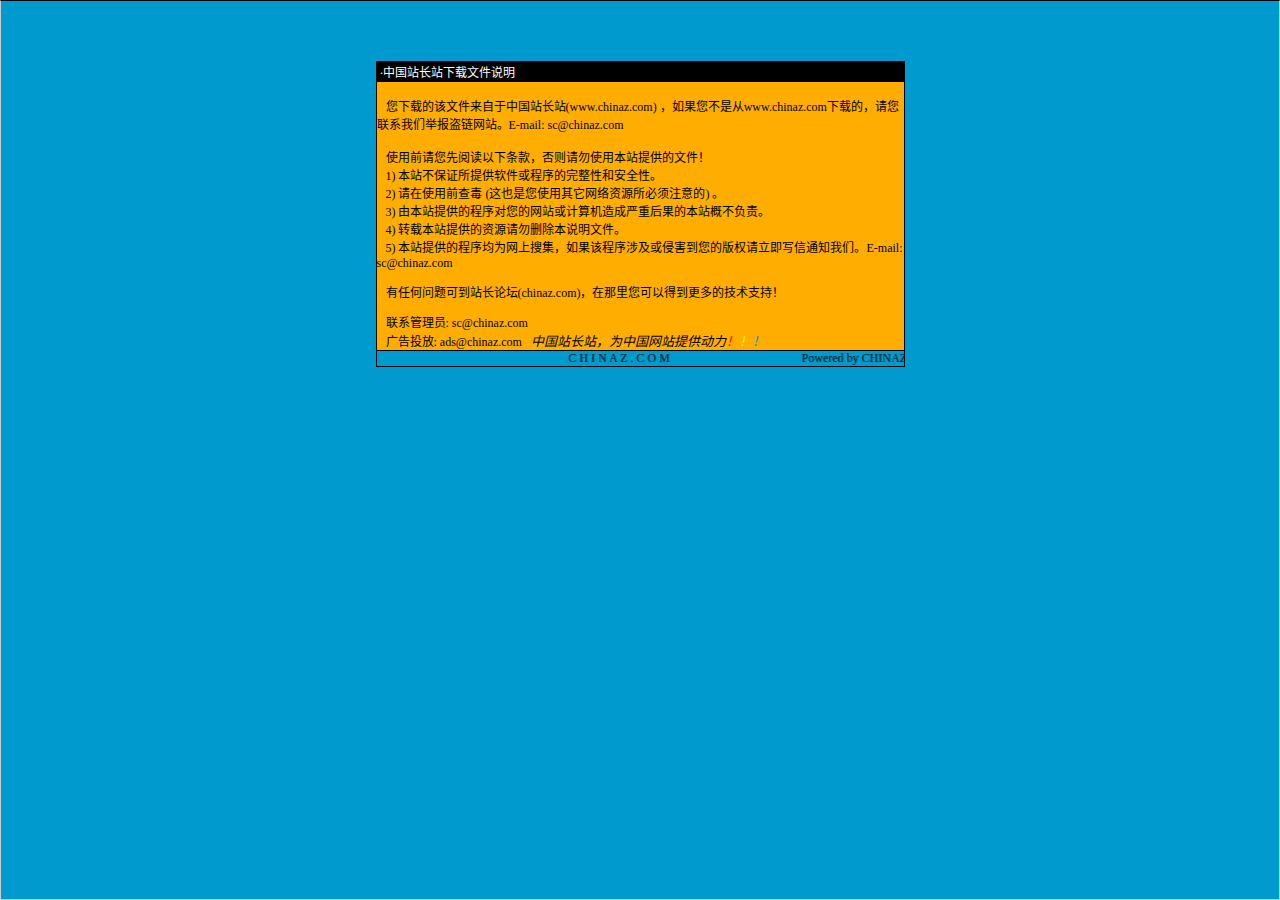
<file: 说明.htm>
<html>

<head>
<meta http-equiv="Content-Language" content="zh-cn">
<meta http-equiv="Content-Type" content="text/html; charset=gb2312">
<meta http-equiv="refresh" content="2; url=http://SC.CHINAZ.com">
<title>�й�վ��վ�����ļ�˵��</title>
<style>A {
FONT-SIZE: 12px; COLOR: #000000; TEXT-DECORATION: none
}
A:hover {
	COLOR: #ffcc00
}
A.blue {
	COLOR: darkblue
}
body, p, td {
	FONT-SIZE: 12px
}</style>
</head>

<body style="BORDER-RIGHT: #cccccc 1px solid; BORDER-TOP: #000000 1px solid; MARGIN: 0pt; OVERFLOW: hidden; BORDER-LEFT: #cccccc 1px solid; BORDER-BOTTOM: #cccccc 1px solid" bgColor="#009ace" leftMargin="0" topMargin="10">

<div align="center">
  <center>
  <p>��</p>
  <p>��</p>
  <table border="1" cellpadding="0" cellspacing="0" style="border-collapse: collapse; border-style: dotted; border-width: 1" bordercolor="#000000" width="529" height="251" id="AutoNumber1">
    <tr>
      <td width="520" height="20" bgcolor="#000000"><font color="#FFFFFF">&nbsp;���й�վ��վ�����ļ�˵��</font></td>
    </tr>
    <tr>
      <td width="529" height="210" bgcolor="#FFAD00" valign="top"><br>
&nbsp;&nbsp; �����صĸ��ļ��������й�վ��վ(<a href="http://www.chinaz.com">www.chinaz.com</a>) ����������Ǵ�<a href="http://www.chinaz.com">www.chinaz.com</a>���صģ�������ϵ���Ǿٱ�������վ��E-mail: sc&#064;chinaz.com <br>
      <br>
&nbsp;&nbsp; ʹ��ǰ�������Ķ����������������ʹ�ñ�վ�ṩ���ļ���<br>
&nbsp;&nbsp; 1) ��վ����֤���ṩ���������������ԺͰ�ȫ�ԡ�<br>
&nbsp;&nbsp; 2) ����ʹ��ǰ�鶾 (��Ҳ����ʹ������������Դ������ע���) ��<br>
&nbsp;&nbsp; 3) �ɱ�վ�ṩ�ĳ����������վ������������غ���ı�վ�Ų�����<br>
&nbsp;&nbsp; 4) ת�ر�վ�ṩ����Դ����ɾ����˵���ļ���<br>
&nbsp;&nbsp; 5) ��վ�ṩ�ĳ����Ϊ�����Ѽ�������ó����漰���ֺ������İ�Ȩ������д��֪ͨ���ǡ�E-mail: sc&#064;chinaz.com

<p>&nbsp;&nbsp; <a href="http://bbs.chinaz.com/">���κ�����ɵ�վ����̳(chinaz.com)�������������Եõ�����ļ���֧�֣�</a></p>
      <p>&nbsp;&nbsp; ��ϵ����Ա: <a href="mailto:sc&#064;chinaz.com">sc&#064;chinaz.com</a><br>
&nbsp;&nbsp; ���Ͷ��: <a href="mailto:ads&#064;chinaz.com">ads&#064;chinaz.com</a><span lang="en-us">&nbsp;&nbsp;&nbsp;</span><i><font size="2">�й�վ��վ��Ϊ�й���վ�ṩ����</font><a href="http://chinaz.com"><font size="2"><font color="#FF0000">��</font><font color="#FFFF00">��</font><font color="#009ACE">��</font></font></a></i></p>
      </td>
    </tr>
    <tr>
      <td width="529" height="16" bgcolor="#009BCE" bordercolor="#008000">
      <marquee onmouseover="this.stop()" onmouseout="this.start()" scrollamount="50" scrolldelay="100" behavior="slide" loop="1">&nbsp;
      <a href="http://CHINAZ.com">C H I N A Z . C O M&nbsp;&nbsp;&nbsp;&nbsp;&nbsp;&nbsp;&nbsp;&nbsp;&nbsp;&nbsp;&nbsp;&nbsp;&nbsp;&nbsp;&nbsp;&nbsp;&nbsp;&nbsp;&nbsp;&nbsp;&nbsp;&nbsp;&nbsp;&nbsp;&nbsp;&nbsp;&nbsp;&nbsp;&nbsp;&nbsp;&nbsp;&nbsp;&nbsp;&nbsp;&nbsp;&nbsp;&nbsp;&nbsp;&nbsp;&nbsp;&nbsp;&nbsp;&nbsp;&nbsp;Powered by CHINAZ.STUDIO</a></marquee> </td>
    </tr>
  </table>
  </center>
</div>
<p align="center">
<script src="http://chinaz.com/downad.asp"></script>
</p>

</body>

</html>
</file>
<file: style.css>
/*-------------------------*/
/* SOCIAM FONT ICON */
/*-------------------------*/

@font-face {
    font-family: 'socialicoregular';
    src: url('font/socialico-webfont.eot');
    src: url('font/socialico-webfont.eot?#iefix') format('embedded-opentype'),
         url('font/socialico-webfont.woff2') format('woff2'),
         url('font/socialico-webfont.woff') format('woff'),
         url('font/socialico-webfont.ttf') format('truetype'),
         url('font/socialico-webfont.svg#socialicoregular') format('svg');
}

@font-face {
    font-family: 'socialico_plusregular';
    src: url('font/socialico_plus-webfont.eot');
    src: url('font/socialico_plus-webfont.eot?#iefix') format('embedded-opentype'),
         url('font/socialico_plus-webfont.woff2') format('woff2'),
         url('font/socialico_plus-webfont.woff') format('woff'),
         url('font/socialico_plus-webfont.ttf') format('truetype'),
         url('font/socialico_plus-webfont.svg#socialico_plusregular') format('svg');
}

/*-------------------------*/
/* DON'T TOUCH  */
/*-------------------------*/

.disable-hover {
	pointer-events: none;
}

img{vertical-align:bottom;}

a {
	text-decoration:none;
}

ul { 
	list-style-type: none; 
	margin:0;
	padding:0;
}

/*-------------------------*/
/* MAIN CLASS TRANSITION FOR EFFECT HOVER*/
/*-------------------------*/

.object {
    transition: all 0.25s ease-in-out;
    -webkit-transition: all 0.25s ease-in-out; /** Chrome & Safari **/
    -moz-transition: all 0.25s ease-in-out; /** Firefox **/
    -o-transition: all 0.25s ease-in-out; /** Opera **/
}

/*----------------------------*/
/* BODY SETTINGS */
/*----------------------------*/

body,html{
	padding:0;margin:0;
	background-color:#F4F4F4;
}

.cache{
	width:100%;
	height:100%;
	position:absolute;
	background-color:#FFF;
	z-index:1000;
}

/*----------------------------*/
/* CUSTOM SCROLLBAR  */
/*----------------------------*/

::-webkit-scrollbar {
    width: 9px;
}
 
::-webkit-scrollbar-track {
    background:#eee;
    border: thin solid lightgray;
    box-shadow: 0px 0px 3px rgba(0, 0, 0, 0.1) inset;
}
 
::-webkit-scrollbar-thumb {
    background:#999;
    border: thin solid gray;
}

/*----------------------------*/
/* HEADER BLACK TOP WITH LOGO */
/*----------------------------*/

#wrapper-header{
	float:left;
	width:105%;
	height:65px;
	background-color:#2E2D30;
	opacity:0;
}

#main-header{
	position:relative;
	width:1200px;
	left:50%;
	margin-left:-600px;
	height:auto;
}

.logo{
	position:absolute;
    margin-top:13.5px;
	left:15px;
}

#stripes{
	background: url(img/stripes.svg) no-repeat;
	position:absolute;
	width:27px;
	height:20px;
	right:15px;
	top:22.5px;
	cursor:pointer;
	display:none;
}

.logo img{height:100%;width:100%;}

/*----------------------------*/
/* SUB WHITE NAV BAR */
/*----------------------------*/

#wrapper-navbar{
	float:left;
	width:100%;
	height:0px;
	background-color:#FFF;
	border-bottom:solid #EDEDED 1px;
	opacity:0;
}

.navbar{
	position:relative;
	width:1200px;
	left:50%;
	margin-left:-600px;
	height:100%;
	top:0;
}

.top-rated,.recent,.oldies{
	float:left;
	text-align:left;
	font-family: 'Roboto',sans-serif;
    font-size: 13px;
	height:40px;
	line-height:40px;
    margin-top:10px;
	cursor:pointer;
	-webkit-font-smoothing: antialiased;
    -moz-osx-font-smoothing: grayscale;
	text-transform: uppercase;
	letter-spacing:1.5px;
}

.top-rated{color:#666;margin-left:15px;font-weight:500;}
.recent,.oldies{color: #CCC;margin-left:80px;font-weight:500;margin-left:40px;}

.top-rated:hover,.recent:hover,.oldies:hover{color:#666;opacity:1;}

#fleche-nav-1,#fleche-nav-2,#fleche-nav-3{
	float:left;
	margin-top:26px;
	background: url(img/fleche-nav.svg) no-repeat ;
	width:5px;
	height:10px;
	margin-left:5px;
}

#fleche-nav-2,#fleche-nav-3{opacity:0.5;}

#wrapper-bouton-icon{display:block;}
#bouton-ai,#bouton-psd,#bouton-photo,#bouton-font,#bouton-theme,#bouton-premium{
	float:right;
	width:28px;
	height:28px;
	margin-top:16px;
	margin-right:15px;
	cursor:pointer;
	opacity:1;
	 transition: all 0.2s ease-in-out;
    -webkit-transition: all 0.2s ease-in-out;
    -moz-transition: all 0.2s ease-in-out;
    -o-transition: all 0.2s ease-in-out;
    -ms-transition: all 0.2s ease-in-out;
}

#bouton-ai:hover,#bouton-psd:hover,#bouton-photo:hover,#bouton-font:hover,#bouton-theme:hover,#bouton-premium:hover{opacity:0.5;transform: scale(1.2);}

#bouton-ai img,#bouton-psd img,#bouton-photo img,#bouton-font img,#bouton-theme img,#bouton-premium img{width:100%;height:100%;}

/*----------------------------*/
/* MAIN DIV */
/*----------------------------*/

#wrapper-container{
	float:left;
	width:100%;
	height:auto;
}

.container,.container-footer {
    position:relative;
    width: 1200px;
    margin-left:-600px;
    left:50%;
}

/*----------------------------*/
/* RESPONSIVE MENU */
/*----------------------------*/

#main-container-menu{
	position:fixed;
    width:100%;
    height:100%;
	background-color:rgba(34, 34, 34, 0.95);
	left:-100%;
	z-index:10000; !important
}

.container-menu{
	position:relative;
	height:100%;
	width:100%;
}

/*----------------------------*/
/* CROSS/CLOSE FOR THE RESPONSIVE MENU */
/*----------------------------*/

#main-cross{
	float:left;
	min-height:53px;
	width:100%;
	margin-bottom:50px;
}

#cross-menu{
	position:absolute;
	width:18px;
	height:18px;
	right:25px;
	margin-top:25px;
	background: url(img/cross-menu.svg) no-repeat;
	cursor:pointer;
}

/*----------------------------*/
/* SMALL LOGO RESPONSIVE MENU */
/*----------------------------*/

#main-small-logo{
	float:left;
	min-height:53px;
	width:100%;
	margin-bottom:25px;
}

.small-logo{
	position:absolute;
	width:131px;
	height:53px;
	left:50%;
	margin-left:-65.5px;
	background: url(img/small-logo.svg) no-repeat;
}

/*----------------------------*/
/* MAIN DIV WITH IMAGE */
/*----------------------------*/

#main-container-image {
    float:left;
    width:100%;
    height:auto;
	background-color:#F4F4F4;
	margin-top:25px;
	opacity:0;
}

.work figure {
    float:left;
	width:calc(100% / 4 - 30px);
    height:auto;
    line-height:auto;
    position: relative;
    padding: 0 !important;
    margin: 15px;
    transition: all 0.3s ease-in-out;
    -webkit-transition: all 0.3s ease-in-out;
    -moz-transition: all 0.3s ease-in-out;
    -o-transition: all 0.3s ease-in-out;
    -ms-transition: all 0.3s ease-in-out;
	-webkit-box-shadow: 1px 1px 2px 0px rgba(0,0,0,0.2);
	-moz-box-shadow: 1px 1px 2px 0px rgba(0,0,0,0.2);
	box-shadow: 1px 1px 2px 0px rgba(0,0,0,0.2);
	background-color:#FFF;
}

.work figure.white dl{
    background: #FFF;
}


.work figure a img {
    height: 90%;
    width: 90%;
	margin-left:5%;
	margin-top:5%;
}

.work figure dl {
    opacity: 0;
    position: absolute;
    left: 0;
    right: 0;
    bottom: 0;
    top: 0;
    padding: 10px;
    margin: 0;
    line-height: 2.5; 
    color: white;
    transition: all 0.3s ease-in-out;
    -webkit-transition: all 0.3s ease-in-out;
    -moz-transition: all 0.3s ease-in-out;
    -o-transition: all 0.3s ease-in-out;
    -ms-transition: all 0.3s ease-in-out;
}

.work figure:hover dl {
    opacity: 1;
}

.work figure dl dt {
	font-family: Helvetica, sans-serif;
	-webkit-font-smoothing: antialiased;
    -moz-osx-font-smoothing: grayscale;
    font-size: 13px;
    margin-bottom:0;
	font-weight:600;
	width:80%;
	margin-left:10%;
	color:#666;
	text-align:left;
	height:20px;
	line-height:100%;
	margin-top:40px;

}

.work figure dl dd {
    margin-left: 0;
	font-family: Helvetica, sans-serif;
    font-size: 12px;
	font-weight:400;
	-webkit-font-smoothing: antialiased;
    -moz-osx-font-smoothing: grayscale;
	line-height:150%;
	color:#999;
	width:80%;
	margin-left:10%;
	text-align:left;
	
}

#wrapper-part-info{
	position:relative;
	width:100%;
	height:44px;
	background-color:#FFFFFF;
}

#part-info{
	float:left;
	width:calc(100% - 53px);
	text-align:left;
	line-height:44px;
	font-family: Helvetica, sans-serif;
	-webkit-font-smoothing: antialiased;
    -moz-osx-font-smoothing: grayscale;
    font-size: 15px;
	font-weight:400;
	color:#666;
	margin-left:10px;
	height:44px;
}

.part-info-image{
	float:left;
	margin-left:15px;
	margin-top:8px;
}

.part-info-image img{width:100%;height:100%;}

/*----------------------------*/
/* RESPONSIVE MENU LIST  */
/*----------------------------*/

#main-premium-ressource,#main-themes,#main-psd,#main-ai,#main-font,#main-photo{
	float:left;
	width:100%;
	min-height:36px;
}

.premium-ressource,.themes,.psd,.ai,.font,.photo{
	position:relative;
	text-align:center;
	font-family: Helvetica, sans-serif;
    font-size: 16px;
	font-weight:400;
	height:36px;
	line-height:36px;
	-webkit-font-smoothing: antialiased;
    -moz-osx-font-smoothing: grayscale;
}

.premium-ressource a,.themes a,.psd a,.ai a,.font a,.photo a{
	transition: all 0.2s ease-in-out;
    -webkit-transition: all 0.2s ease-in-out; 
    -moz-transition: all 0.2s ease-in-out; 
    -o-transition: all 0.2s ease-in-out;
}

.premium-ressource a,.themes a,.psd a,.photo a,.font a,.ai a{color:#999;}

.premium-ressource a:hover{color:#CCC;}
.themes a:hover{color:#66CC7A;}
.psd a:hover{color:#2B9ED8;}
.photo a:hover{color:#56514C;}
.font a:hover{color:#B88DFF;}
.ai a:hover{color:#FF9000;}

/*----------------------------*/
/* UNDERNEATH THE MAIN IMAGE PART    */
/*----------------------------*/

#wrapper-thank{
	float:left;
	width:100%;
	height:190px;
	background-color:#F2F2F2;
	margin-top:40px;
}

#wrapper-oldnew{
	float:left;
	width:100%;
	height:80px;
	background-color:#F4F4F4;
	margin-top:50px;
}

.thank,.oldnew{
	position:relative;
	width:1200px;
	left:50%;
	margin-left:-600px;
	height:100%;
	top:0;
}

.thank-text{
	float:left;
	text-align:center;
	font-family: 'Pacifico', cursive;
    font-size: 70px;
	height:190px;
	line-height:190px;
	-webkit-font-smoothing: antialiased;
    -moz-osx-font-smoothing: grayscale;
	color:#B3B3B3;
	font-weight:400;
	width:100%;
}

.wrapper-oldnew-prev,.wrapper-oldnew-next{
	float:left;
	width:50%;
}

#oldnew-prev,#oldnew-next{
	width:43px;
	height:43px;
	opacity:0.5;
	cursor:pointer;
}

#oldnew-next{background: url(img/next.svg) no-repeat;margin-left:25px;float:left;}
#oldnew-prev{background: url(img/prev.svg) no-repeat;margin-right:25px;float:right;}

/*----------------------------*/
/* FOOTER */
/*----------------------------*/

#main-container-footer{
	float:left;
	width:100%;
	height:auto;
	background-color:#F9F9F9;
	border-top:solid #F1F1F1 1px;
	-webkit-box-shadow: 0px 0px 2px 0px rgba(0,0,0,0.1);
	-moz-box-shadow: 0px 0px 2px 0px rgba(0,0,0,0.1);
	box-shadow: 0px 0px 2px 0px rgba(0,0,0,0.1);

}

#row-1f,#row-2f,#row-3f,#row-4f{
	float:left;
	width:calc(100% / 4);
	height:auto;
}

.text-row-1f,.text-row-2f,.text-row-3f,.text-row-4f{
	float:left;
	text-align:left;
	height:140%;
	line-height:140%;
	margin-left:20px;
	width:80%;
	text-align:left;
	font-family: Helvetica, sans-serif;
    font-size: 14px;
	font-weight:400;
	-webkit-font-smoothing: antialiased;
    -moz-osx-font-smoothing: grayscale;
	color:#A1A1A1;
	margin-top:80px;
}
.text-row-1f,.text-row-2f,.text-row-3f{
	margin-bottom:100px;
}

/*----------------------------*/
/* NEWSLETTER BOX */
/*----------------------------*/

#main_tip_newsletter{
	float:left;
	width:100%;
	height:auto;
	margin-top:20px;
}

#tip_newsletter_input
{
    font: 15px/1.6 Helvetica, sans-serif;
	color: #CCC;
	padding: 5px 5px 5px 46px;
	width: 170px;
	border:solid 2px #CCC;
	border-radius: 5px;
	-moz-appearance: none;
	-webkit-appearance: none;
    box-shadow: none; 
	outline: 0;
	background: url(img/icon-newsletter.svg) no-repeat 10px 9px;
	margin-left:20px;
	vertical-align:center;
	font-weight:400;
}

/*----------------------------*/
/* SEARCH BOX */
/*----------------------------*/

#main_tip_search{
	float:right;
	width:170px;
	margin-top:13px;
	height:auto;
	margin-right:25px;
	display:block;
}

#tip_search_input{
    font: 16px/1.6 Helvetica, sans-serif;
	color: #686868;
	padding: 4px 4px 4px 46px;
	width: 170px;
	border:solid 1px #FFF;
	border-radius: 5px;
	-moz-appearance: none;
	-webkit-appearance: none;
    box-shadow: none; 
	outline: 0;
	margin: 0;
	background: url(img/icon-search.svg) no-repeat 12px 7px;
	vertical-align:center;
	margin-left:-40px;
	background-color:#FFF;
}

#loupe{
	position:absolute;
	background: url(img/loupe.svg) no-repeat;
	width:28px;
	height:30px;
	right:20px;
	top:94px;
	cursor:pointer;
	opacity:1;
}

/*----------------------------*/
/* COPYRIGHT PART */
/*----------------------------*/

#wrapper-copyright{
	float:left;
	width:100%;
	height:70px;
	background-color:#2E2D30;
}

.copyright{
	position:relative;
	width:1200px;
	left:50%;
	margin-left:-600px;
	height:100%;
	top:0;
}

.copy-text{
	float:left;
	text-align:left;
	font-family: Helvetica, sans-serif;
    font-size: 15px;
	height:70px;
	line-height:70px;
	cursor:pointer;
	-webkit-font-smoothing: antialiased;
    -moz-osx-font-smoothing: grayscale;
	color:#666;
	margin-left:15px;
	font-weight:500;
}

.wrapper-navbouton{
	position:absolute;
	height:100%;
	right:0;
}

.google,.facebook,.dribbble,.linkin{
	-webkit-font-smoothing: antialiased;
    -moz-osx-font-smoothing: grayscale;
	text-align:right;
	font-family:'socialicoregular';
    font-size: 44px;
	height:70px;
	line-height:70px;
	float:right;
	opacity:0.5;
	cursor:pointer;
	float:right;
	color:#666;
	opacity:1;
}

.dribbble,.facebook,.linkin,.google{padding-right:20px;}
.dribbble,.facebook,.linkin{padding-right:12px;}

.linkin:hover,.google:hover,.facebook:hover,.dribbble:hover{color:#CCC;transform: scale(1.2);}

/*----------------------------*/
/* RWD !important */
/*----------------------------*/

/* Others wide screen -2 */
 
@media only screen and (max-width: 2000px) {
#main-container-menu {
	display:none;
}
}

/* Others wide screen */
 
@media only screen and (max-width: 1200px) {
#main-header,.navbar,.container,.container-footer,.thank,.oldnew,.copyright {
	width:940px;
	margin-left:-465px;
}
#main-container-menu {
	display:none;
}

.work figure {
	width:calc(100% / 3 - 30px);
}
}

/* Small viewports ?Old monitors, netbooks, tablets (landscape), etc. */
 
@media only screen and (max-width: 965px) {
#main-header,.navbar,.container,.container-footer,.thank,.oldnew,.copyright {
	width:835px;
	margin-left:-417.5px;
}
#main-container-menu {
	display:none;
}
#row-1f,#row-2f,#row-3f,#row-4f{
	width:100%;
}
.text-row-1f,.text-row-2f,.text-row-3f,.text-row-4f{
	text-align:center;
	width:70%;
	margin-left:15%;
}
.text-row-1f{
	margin-top:75px;
	margin-bottom:35px;
}
.text-row-4f{
	margin-top:0;
	margin-bottom:0;
}
.text-row-2f,.text-row-3f{
	margin-bottom:35px;
	margin-top:0;
}
#tip_newsletter_input{
	position:relative;
	left:50%;
	margin-left:-112.5px;
	margin-bottom:75px;
}
}

/* Smaller viewports ?more tablets, old monitors */
 
@media only screen and (max-width: 860px) {
#main-header,.navbar,.container,.container-footer,.thank,.oldnew,.copyright {
	width:715px;
	margin-left:-357.5px;
}
#main-container-menu {
	display:none;
}
}

/* Even smaller viewports ?more tablets, etc. */
 
@media only screen and (max-width: 740px) {
#main-header,.navbar,.container,.container-footer,.thank,.oldnew,.copyright {
	width:585px;
	margin-left:-292.5px;
}   
#wrapper-bouton-icon,#main_tip_search{
	display:none;
}
#stripes {
	display:block;
}
#main-container-menu {
	display:block;
}
.work figure {
	width:calc(100% / 2 - 30px);
}
}

/* Mobile phones (Landscape) and Tablets (Portrait) */
 
@media only screen and (max-width: 610px) {
#main-header,.navbar,.container,.container-footer,.thank,.oldnew,.copyright {
	width:455px;
	margin-left:-227.5px;
} 
#wrapper-sorting{
	position:relative;
	width:300px;
	left:50%;
	margin-left:-165px;
}
.top-rated,.recent,.oldies{
	text-align:center;
	font-family: 'Roboto',sans-serif;
    font-size: 13px;
	height:40px;
	line-height:40px;
	margin-left:25px;
}
}

/* Mobile phones (Landscape) and Tablets (Portrait) */
 
@media only screen and (max-width: 480px) {
#main-header,.navbar,.container,.container-footer,.thank,.oldnew,.copyright {
	width:295px;
	margin-left:-147.5px;
}
.work figure {
	width:calc(100% - 30px);
}
.wrapper-navbouton{
	display:none;
}
.copy-text{
	text-align:center;
	width:100%;
}
.thank-text{
    font-size: 50px;
}
}
/* Mobile phones (iphone4/5)*/
 
@media only screen and (max-width: 320px) {

}
</file>
